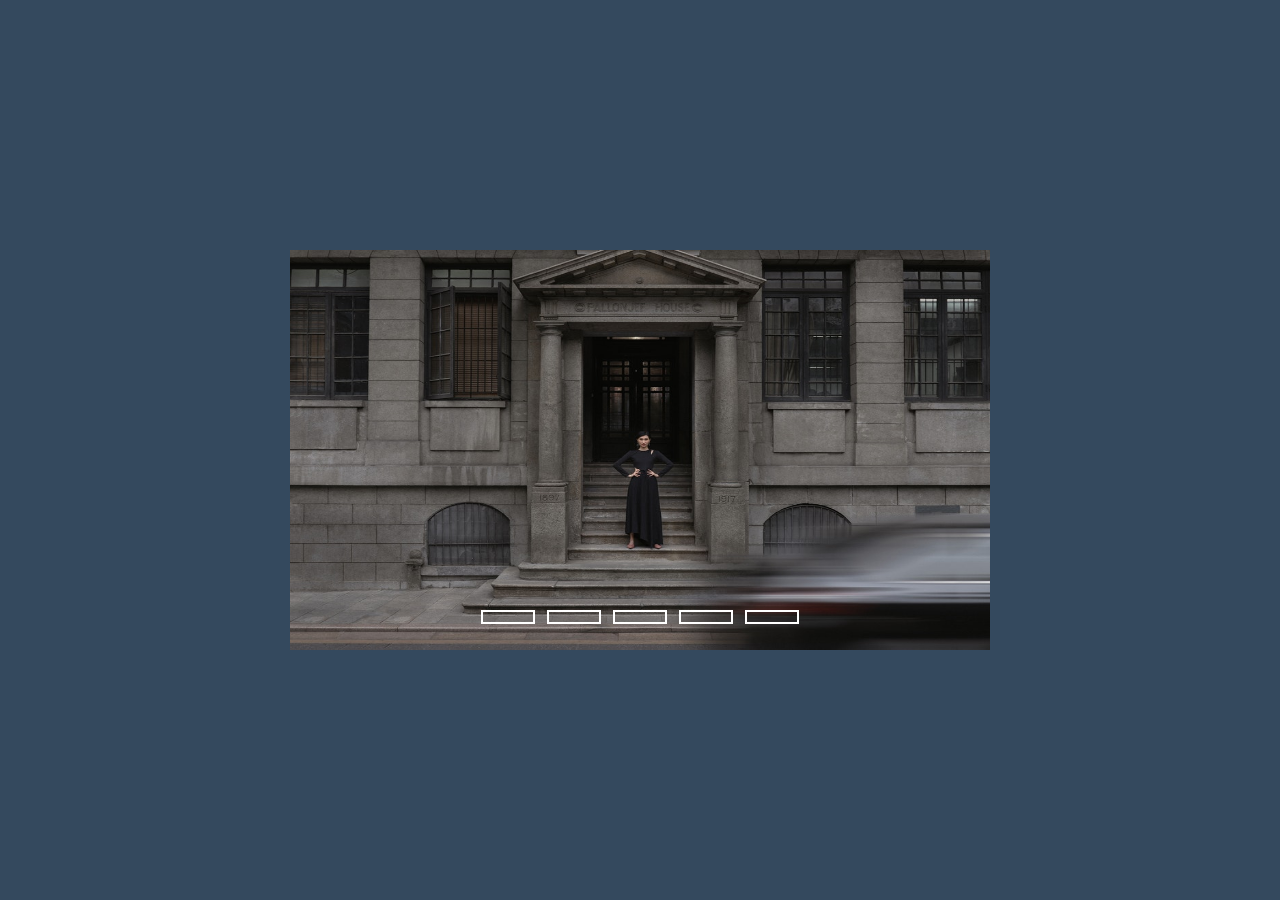
<file: images/slideshow only css/index.html>
<!DOCTYPE html>
<html lang="en" dir="ltr">
  <head>
    <meta charset="utf-8">
    <title></title>
    <link rel="stylesheet" href="style.css">
  </head>
  <body>
    <div class="slidershow middle">

      <div class="slides">
        <input type="radio" name="r" id="r1" checked>
        <input type="radio" name="r" id="r2">
        <input type="radio" name="r" id="r3">
        <input type="radio" name="r" id="r4">
        <input type="radio" name="r" id="r5">
        <div class="slide s1">
          <img src="1.jpg" alt="">
        </div>
        <div class="slide">
          <img src="2.jpg" alt="">
        </div>
        <div class="slide">
          <img src="3.jpg" alt="">
        </div>
        <div class="slide">
          <img src="4.jpg" alt="">
        </div>
        <div class="slide">
          <img src="5.jpg" alt="">
        </div>
      </div>

      <div class="navigation">
        <label for="r1" class="bar"></label>
        <label for="r2" class="bar"></label>
        <label for="r3" class="bar"></label>
        <label for="r4" class="bar"></label>
        <label for="r5" class="bar"></label>
      </div>
    </div>
  </body>
</html>
</file>
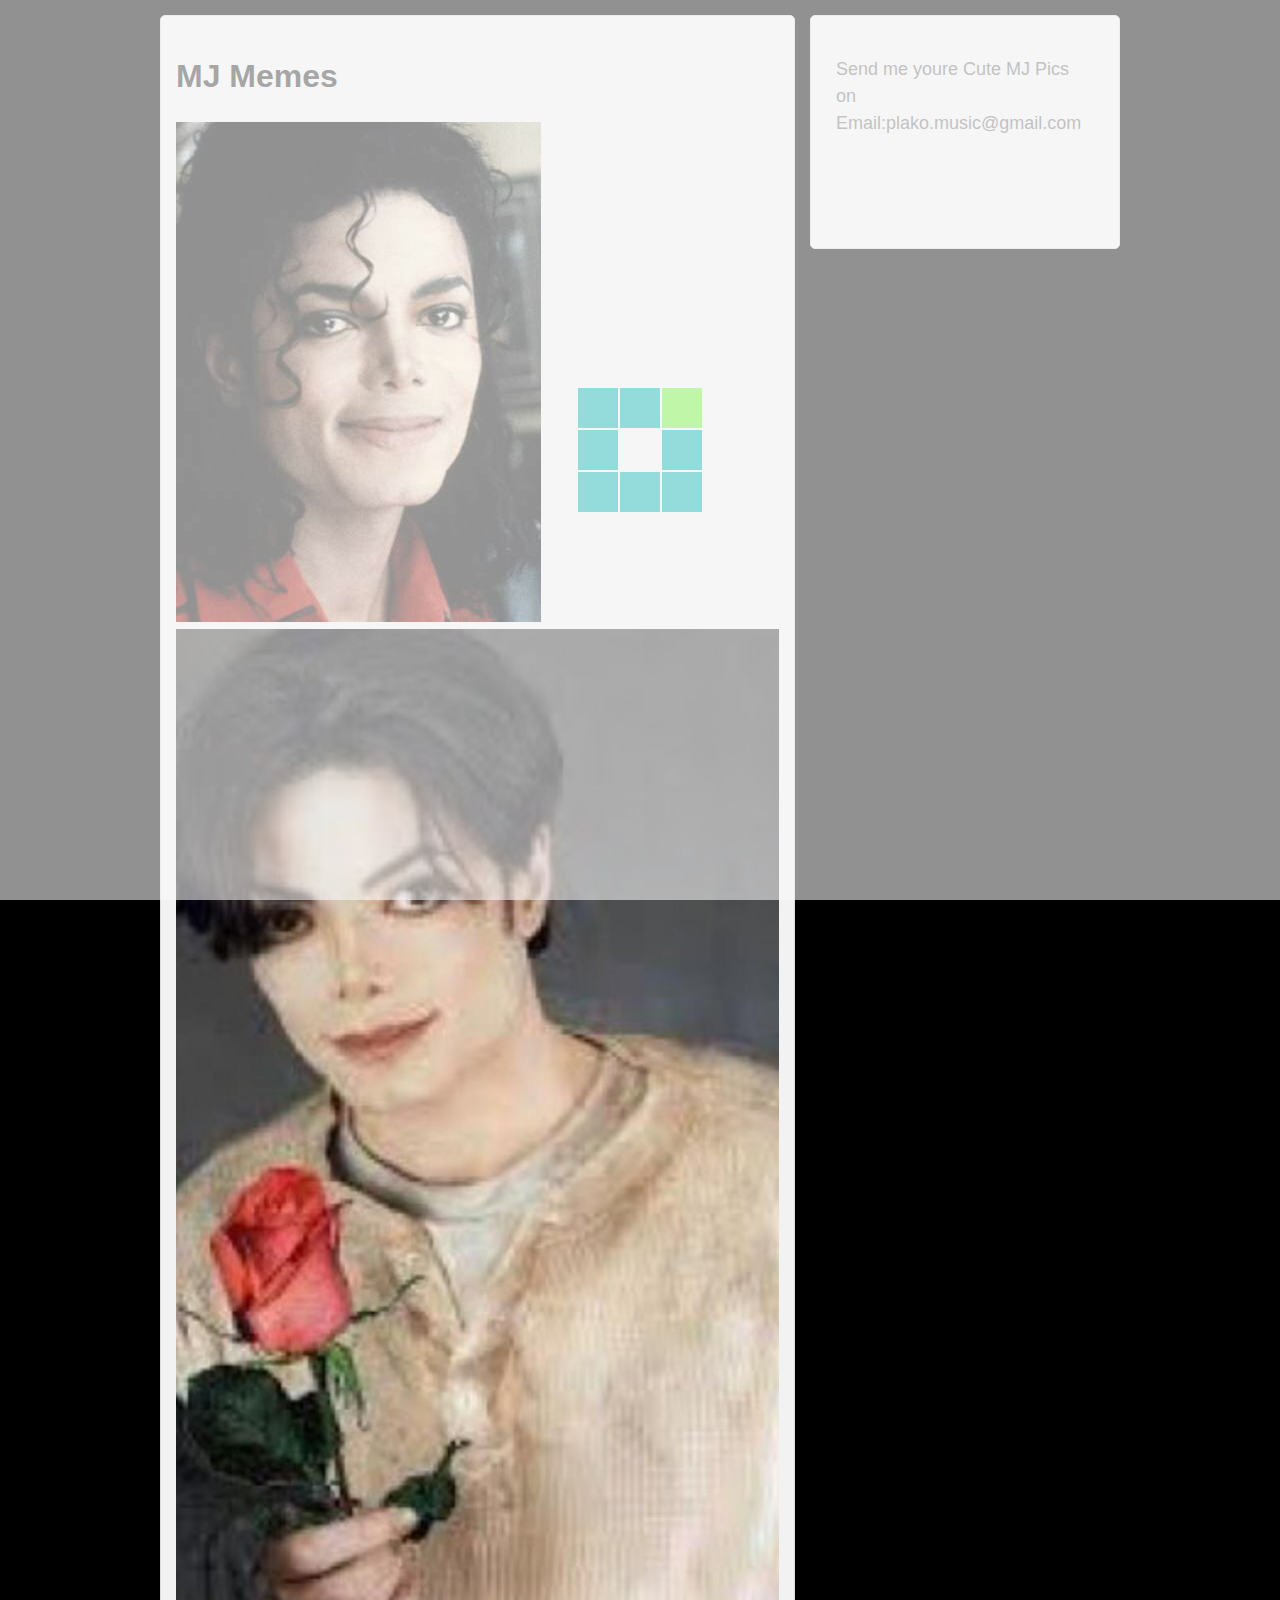
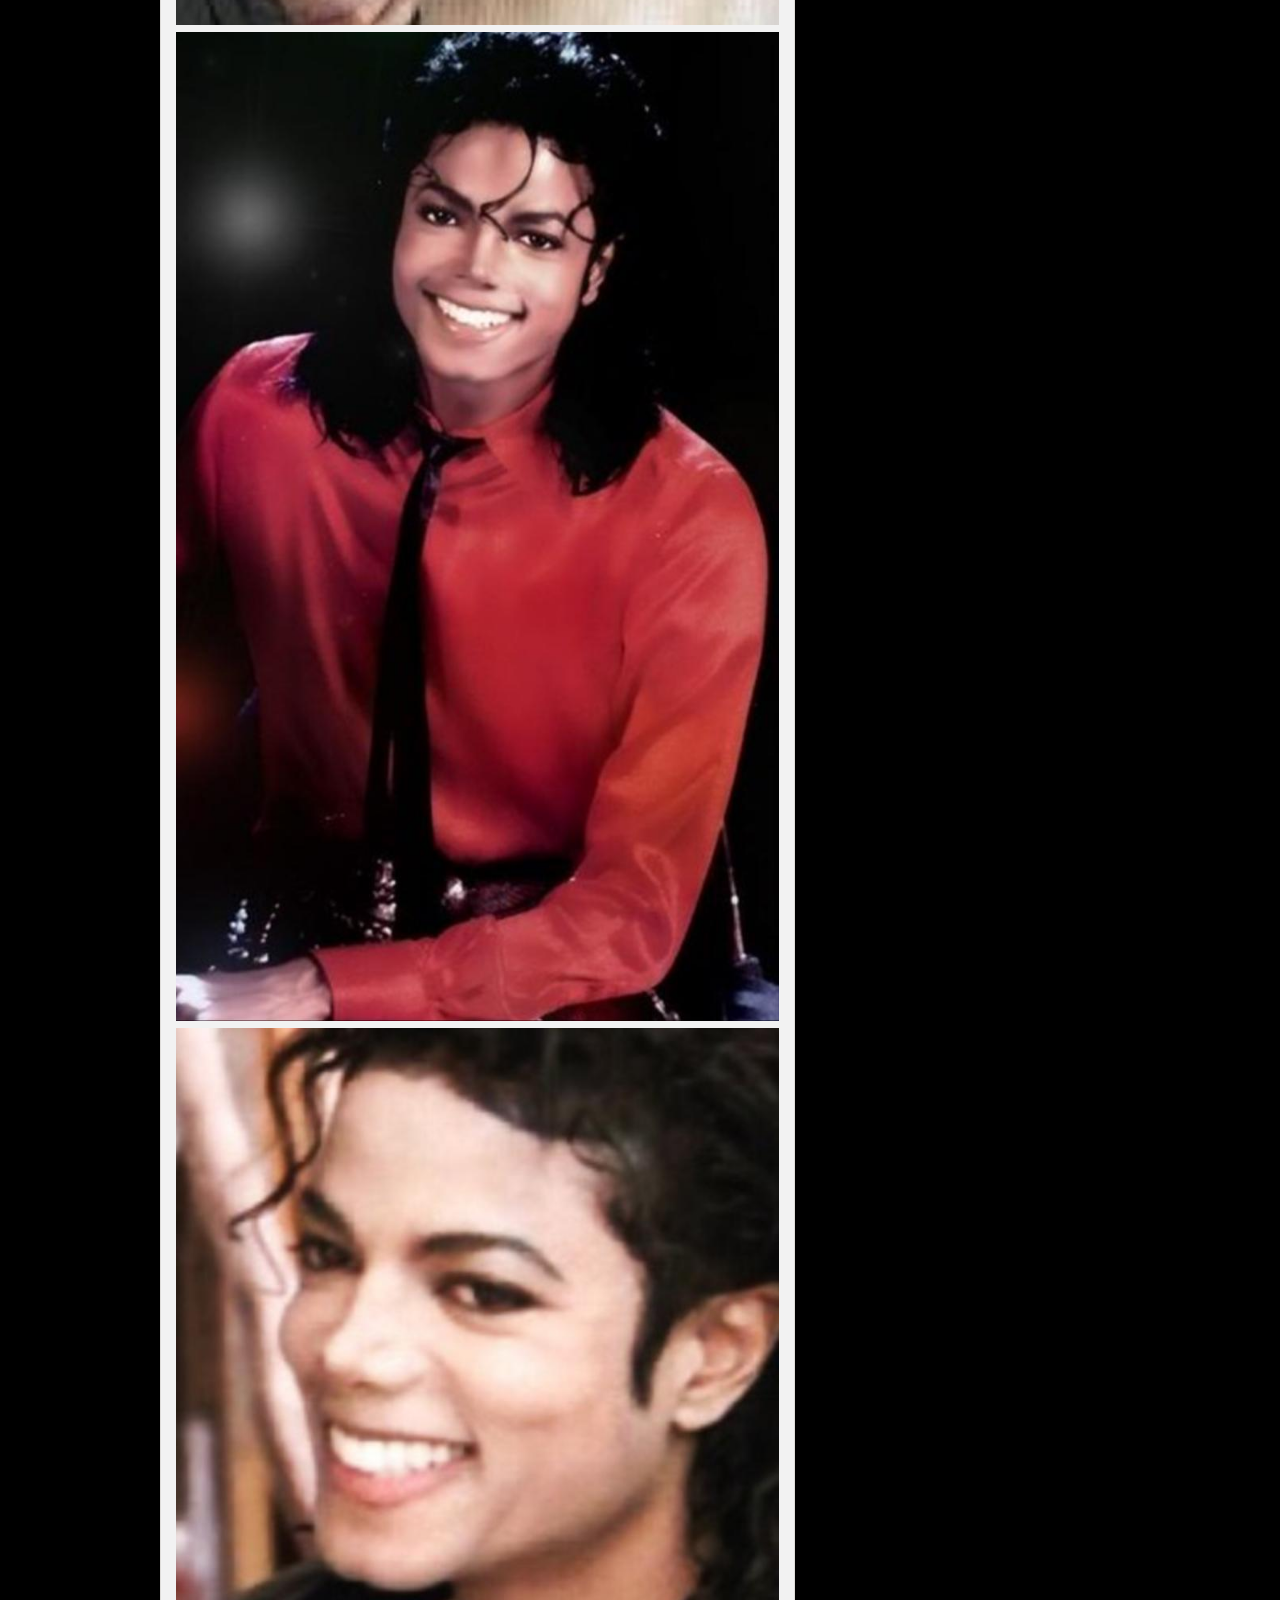
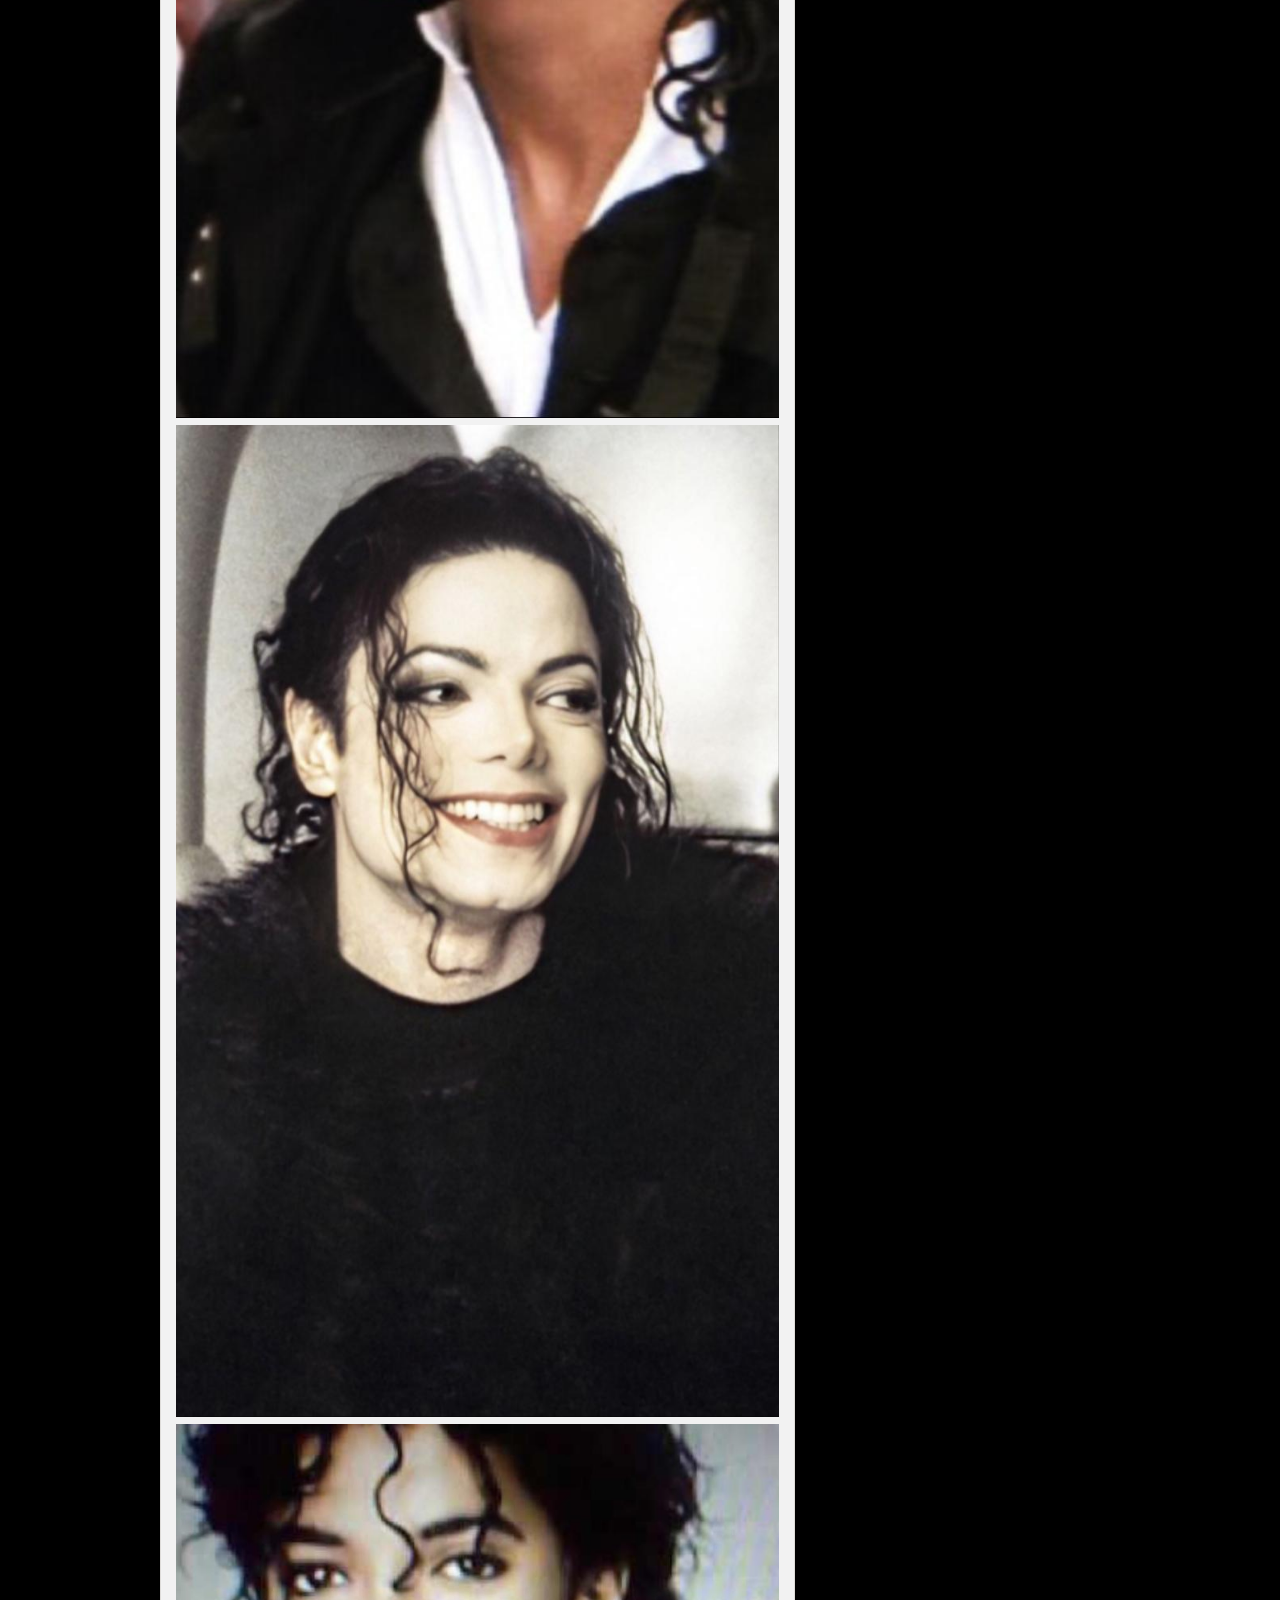
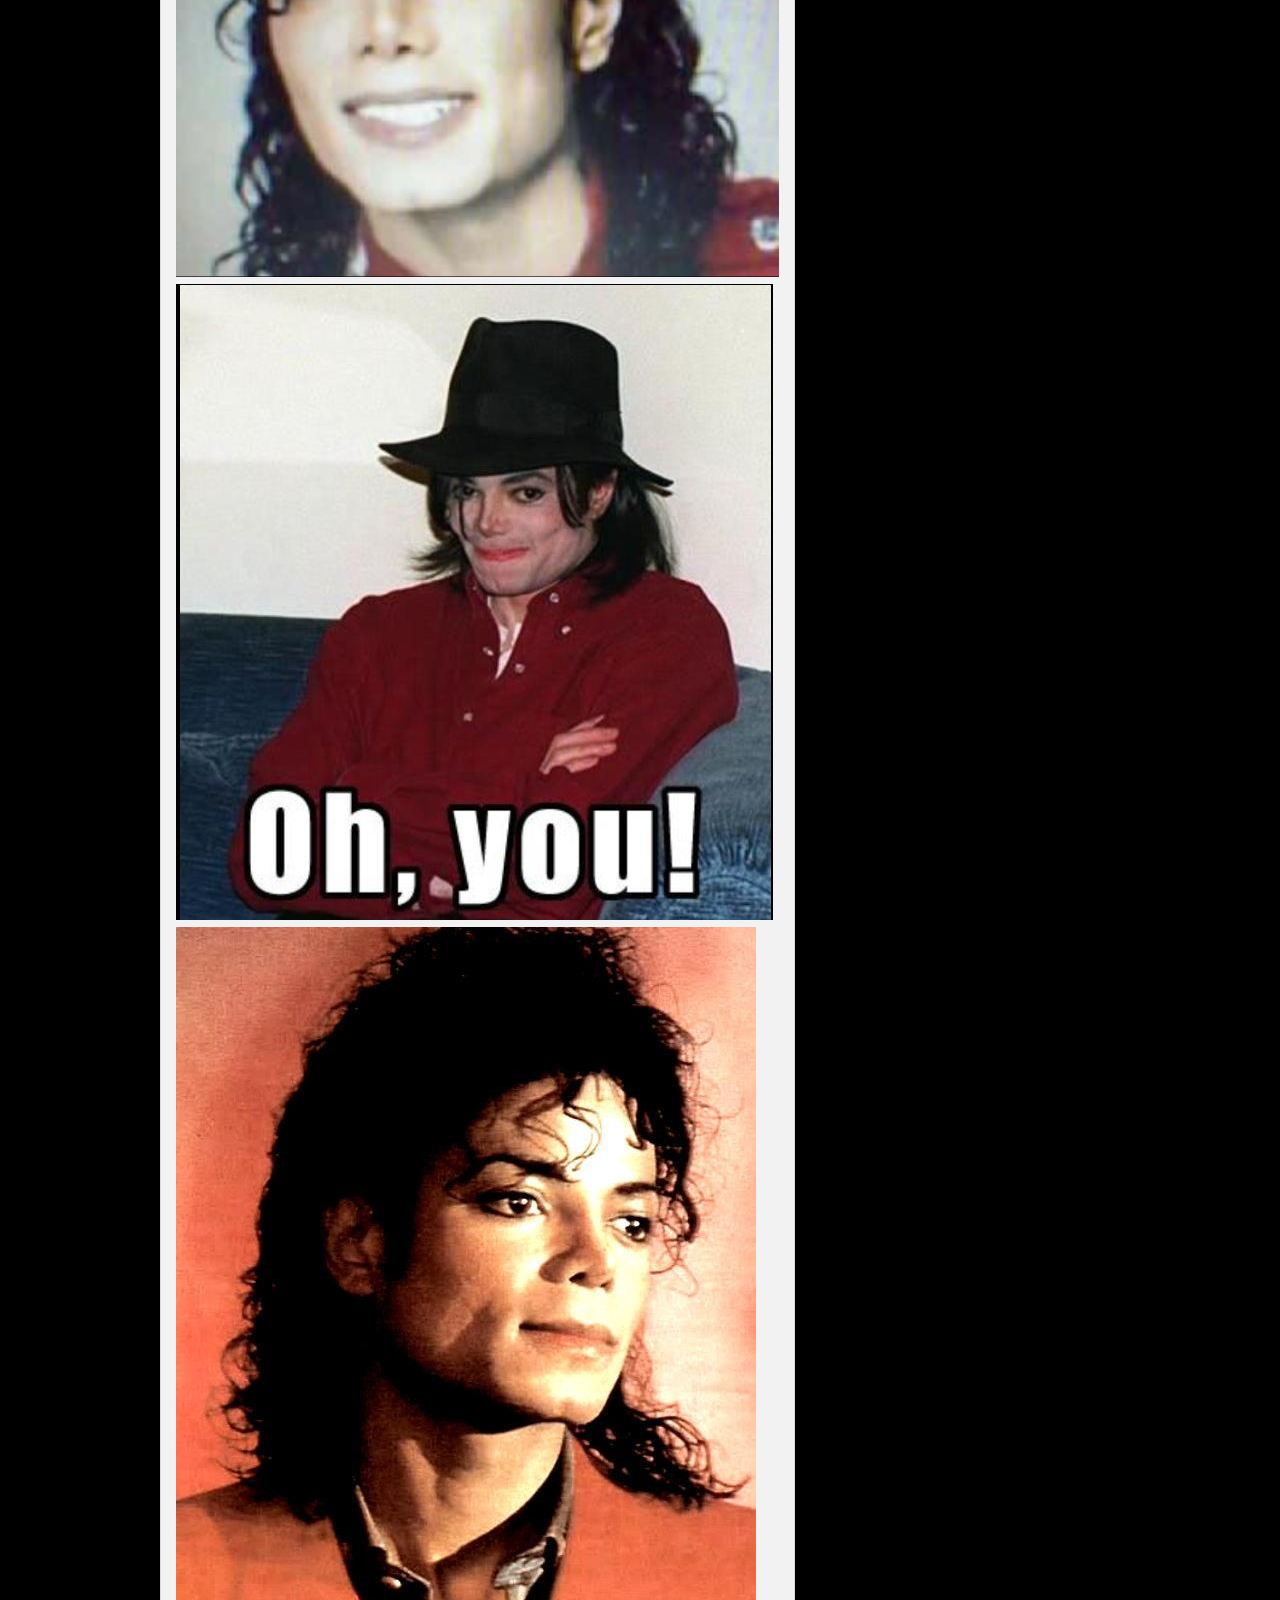
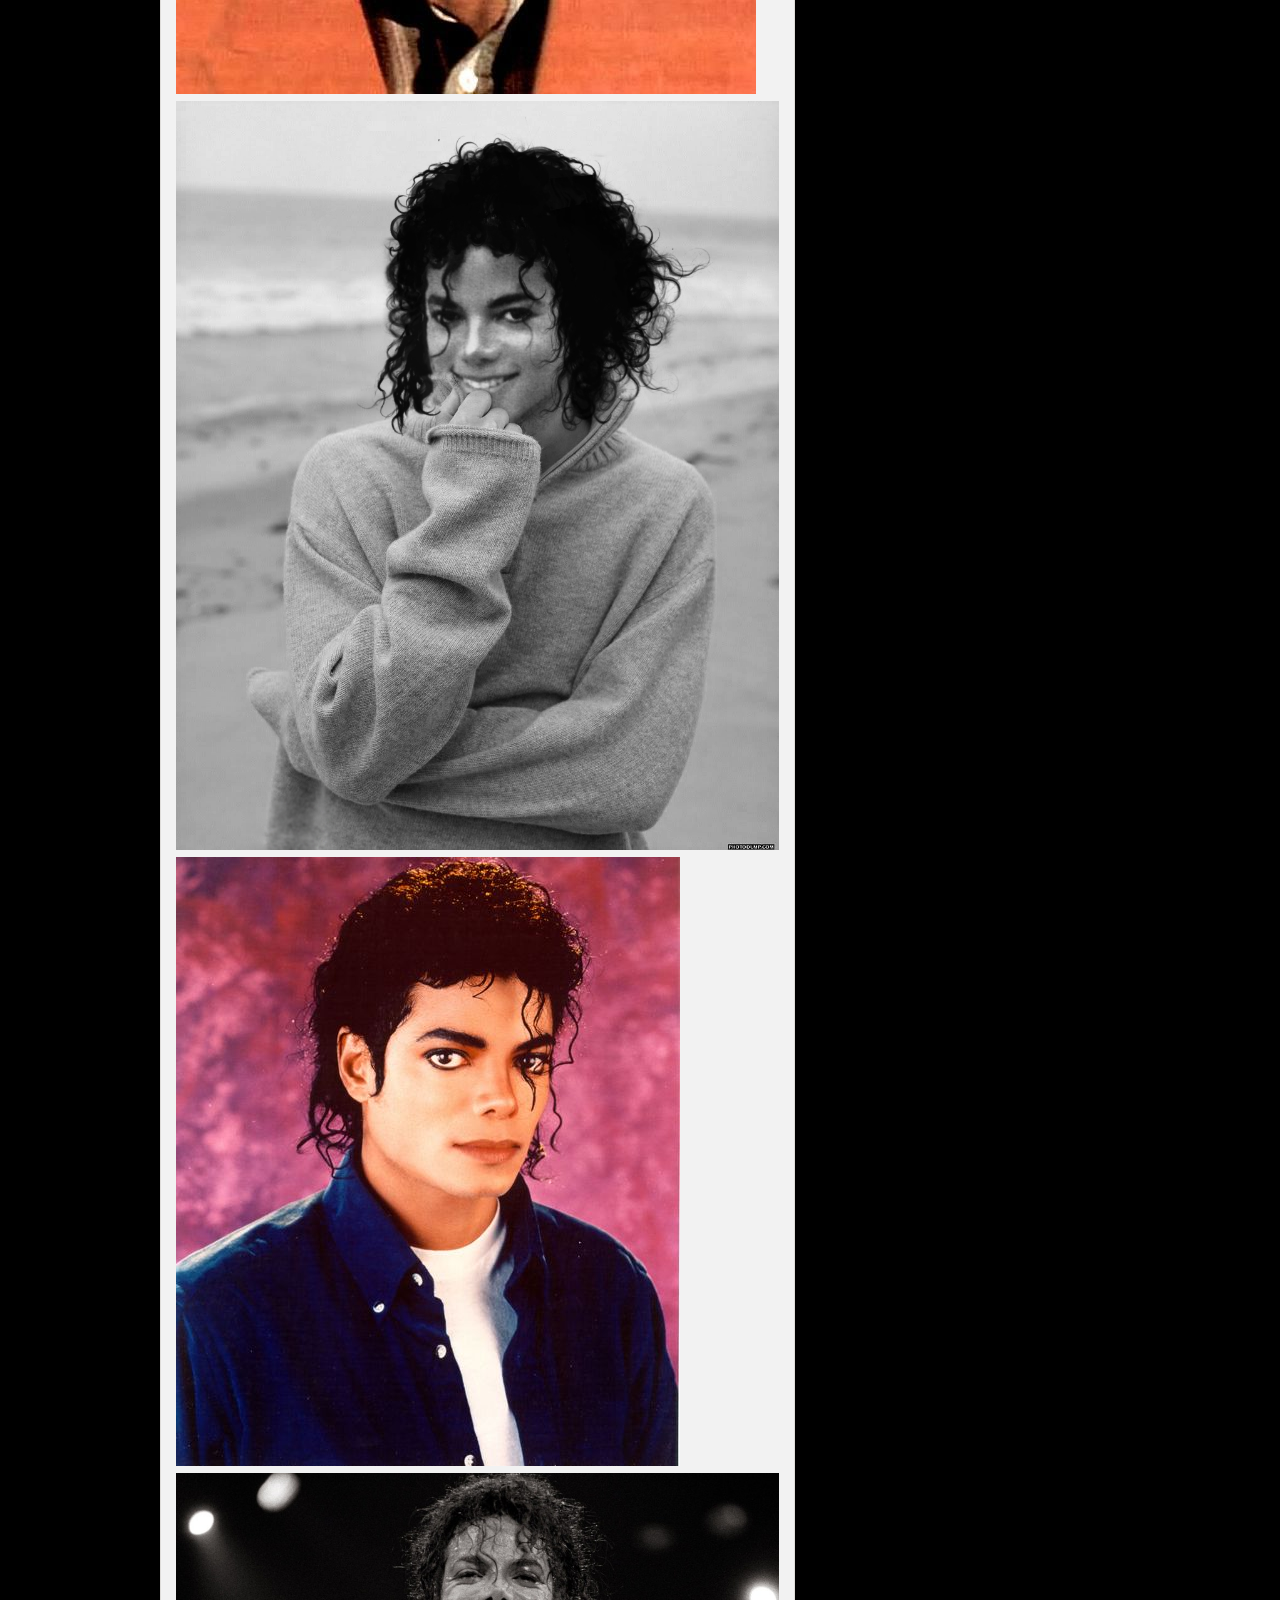
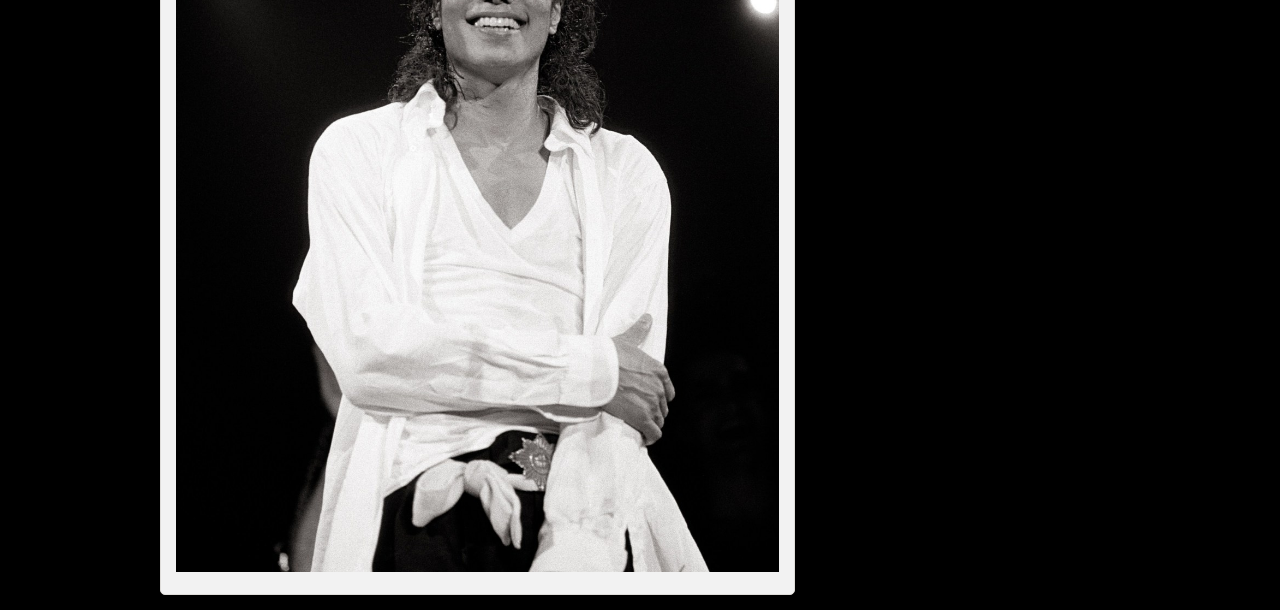
<file: Mj CutePics.html>
<!DOCTYPE html>

<html>



<head>
   <link rel="stylesheet" href="style.css" type="text/css">
   <link rel="icon" href="favicon.ico" type="image/x-icon">
   <title>MJ Cute Pics</title>
   <meta charset ="utf-8">
        <script src="js/jquery.js"></script>
        <script language="javascript">
            $('document').ready(function(e) {
                $(".preLoader").fadeOut(1900); 
                $(".content").fadeIn(4000);
            }); 
        </script> 
       <style>
        .content{
            display: none;
        }
	   .preLoader{ position: fixed;left: 0px;top: 0px;width:100%;height:100%;z-index: 9999;background: url(images/Preloader_3.gif) 50% 50% no-repeat rgb(249,249,249);
       }  
	   </style> 
</head>


<body style = "background: black">
        <div class="preLoader"></div>  
 <div id="wrapper">

	  <nav>
	     <ul>
	     </ul>
      </nav>


	  <section>
	      <div id="Memes">
        <h1>MJ Memes</h1>
    <div class="slidershow middle">

      <div class="slides">
        <div class="slide s1">
          <img src="images/Mj Cute/WhatsApp Image 2020-02-23 at 16.26.42.jpeg" alt="">
        </div>
        <div class="slide">
          <img src="images/Mj Cute/WhatsApp Image 2020-02-23 at 16.26.47.jpeg" alt="">
        </div>        <div class="slide">
          <img src="images/Mj Cute/WhatsApp Image 2020-02-23 at 16.26.53.jpeg" alt="">
        </div>        <div class="slide">
          <img src="images/Mj Cute/WhatsApp Image 2020-02-23 at 16.26.58.jpeg" alt="">
        </div>        <div class="slide">
          <img src="images/Mj Cute/WhatsApp Image 2020-02-23 at 16.27.17.jpeg" alt="">
        </div>        <div class="slide">
          <img src="images/Mj Cute/WhatsApp Image 2020-02-23 at 16.27.33.jpeg" alt="">
        </div>        <div class="slide">
          <img src="images/Mj Cute/WhatsApp Image 2020-02-23 at 16.28.08.jpeg" alt="">
        </div>        <div class="slide">        </div>        <div class="slide">
          <img src="images/Mj Cute/dc3d85babc5e8656686d850e970d9b4f.jpg" alt="">
        </div>        <div class="slide">        </div>        <div class="slide">
          <img src="images/Mj Cute/d9c504w-ffb8395f-71cb-4e3e-9480-c4e82e168706.jpg" alt="">
        </div>        <div class="slide">        </div>        <div class="slide">
          <img src="images/Mj Cute/475fff7245c741837fd8bf20a7f632c9.jpg" alt="">
        </div>        <div class="slide">        </div>        <div class="slide">
          <img src="images/Mj Cute/original.jpg" alt="">
        </div>        <div class="slide">
      </div>
	  </section>


	  <aside>
				<div class="article">
					<a href="#">Send me youre Cute MJ Pics on Email:plako.music@gmail.com</a>
				</div>
				</div>	  				

	  </aside>
</html>
</file>
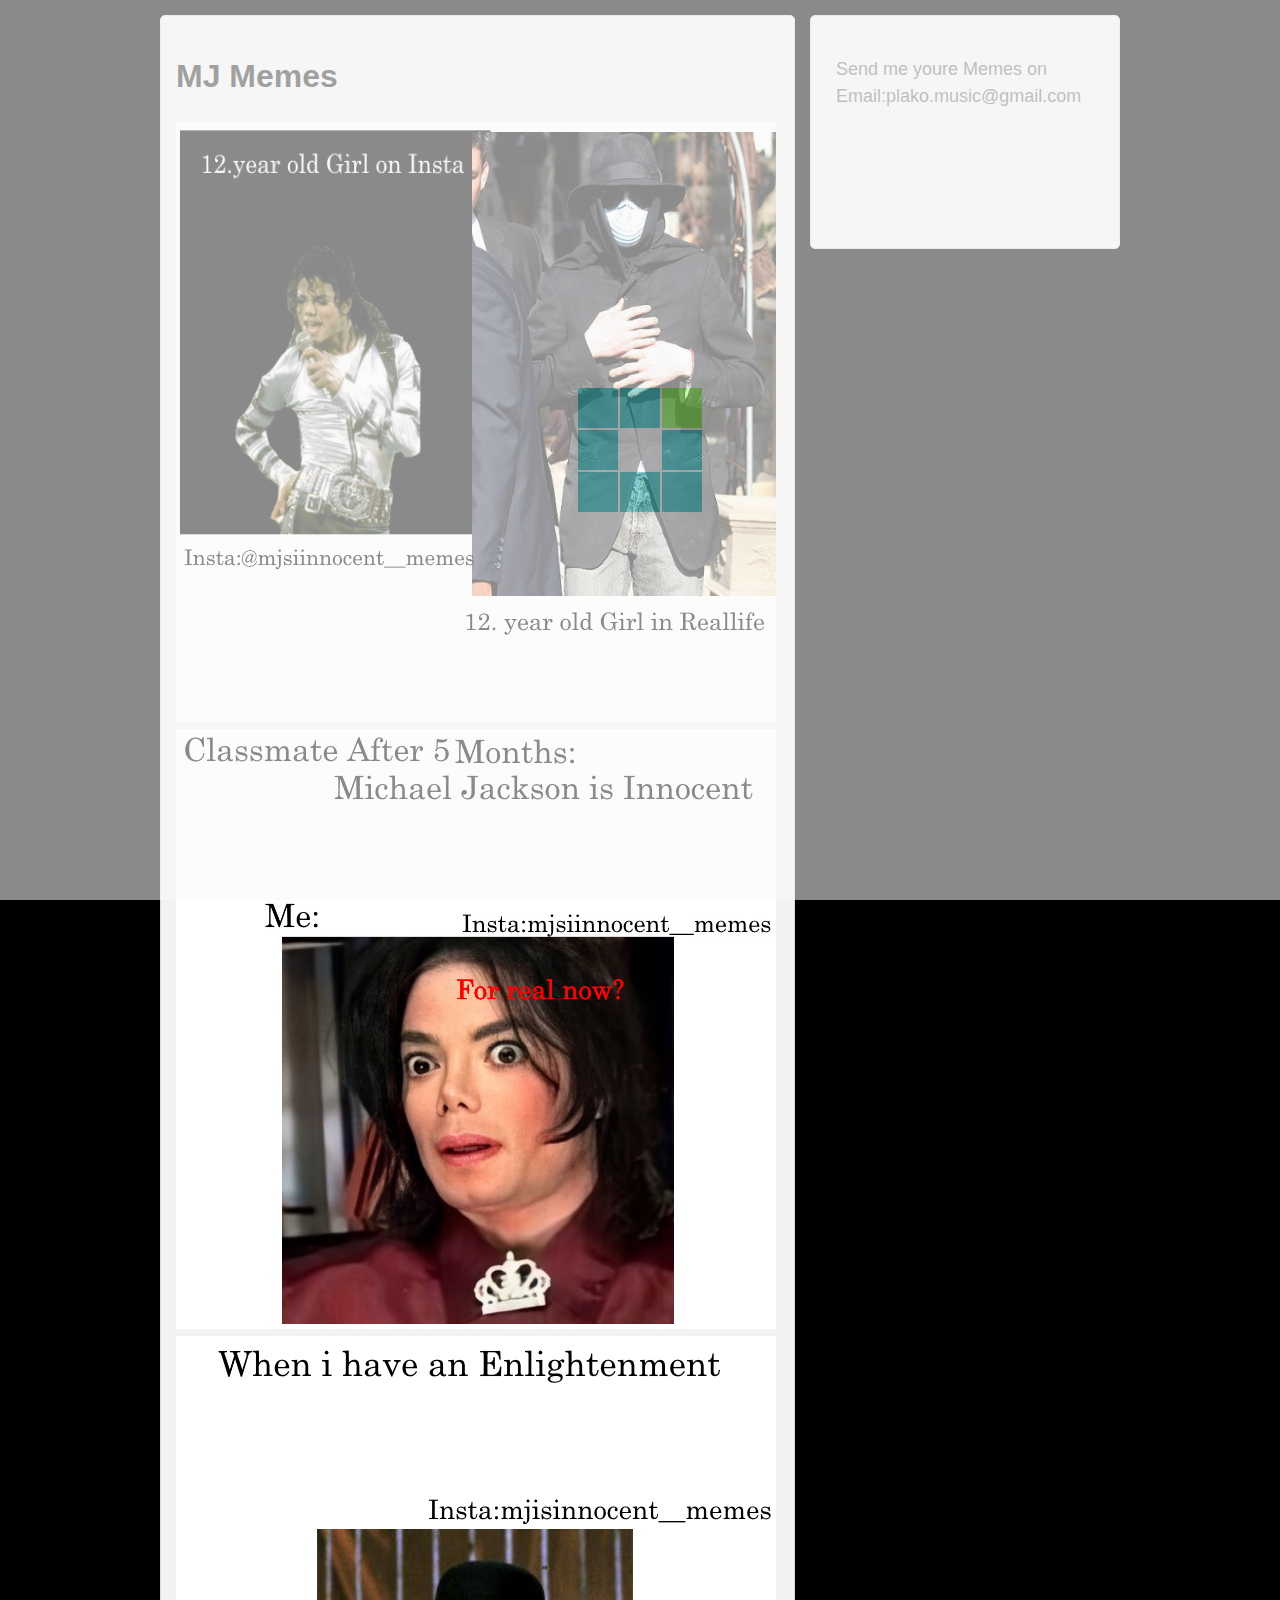
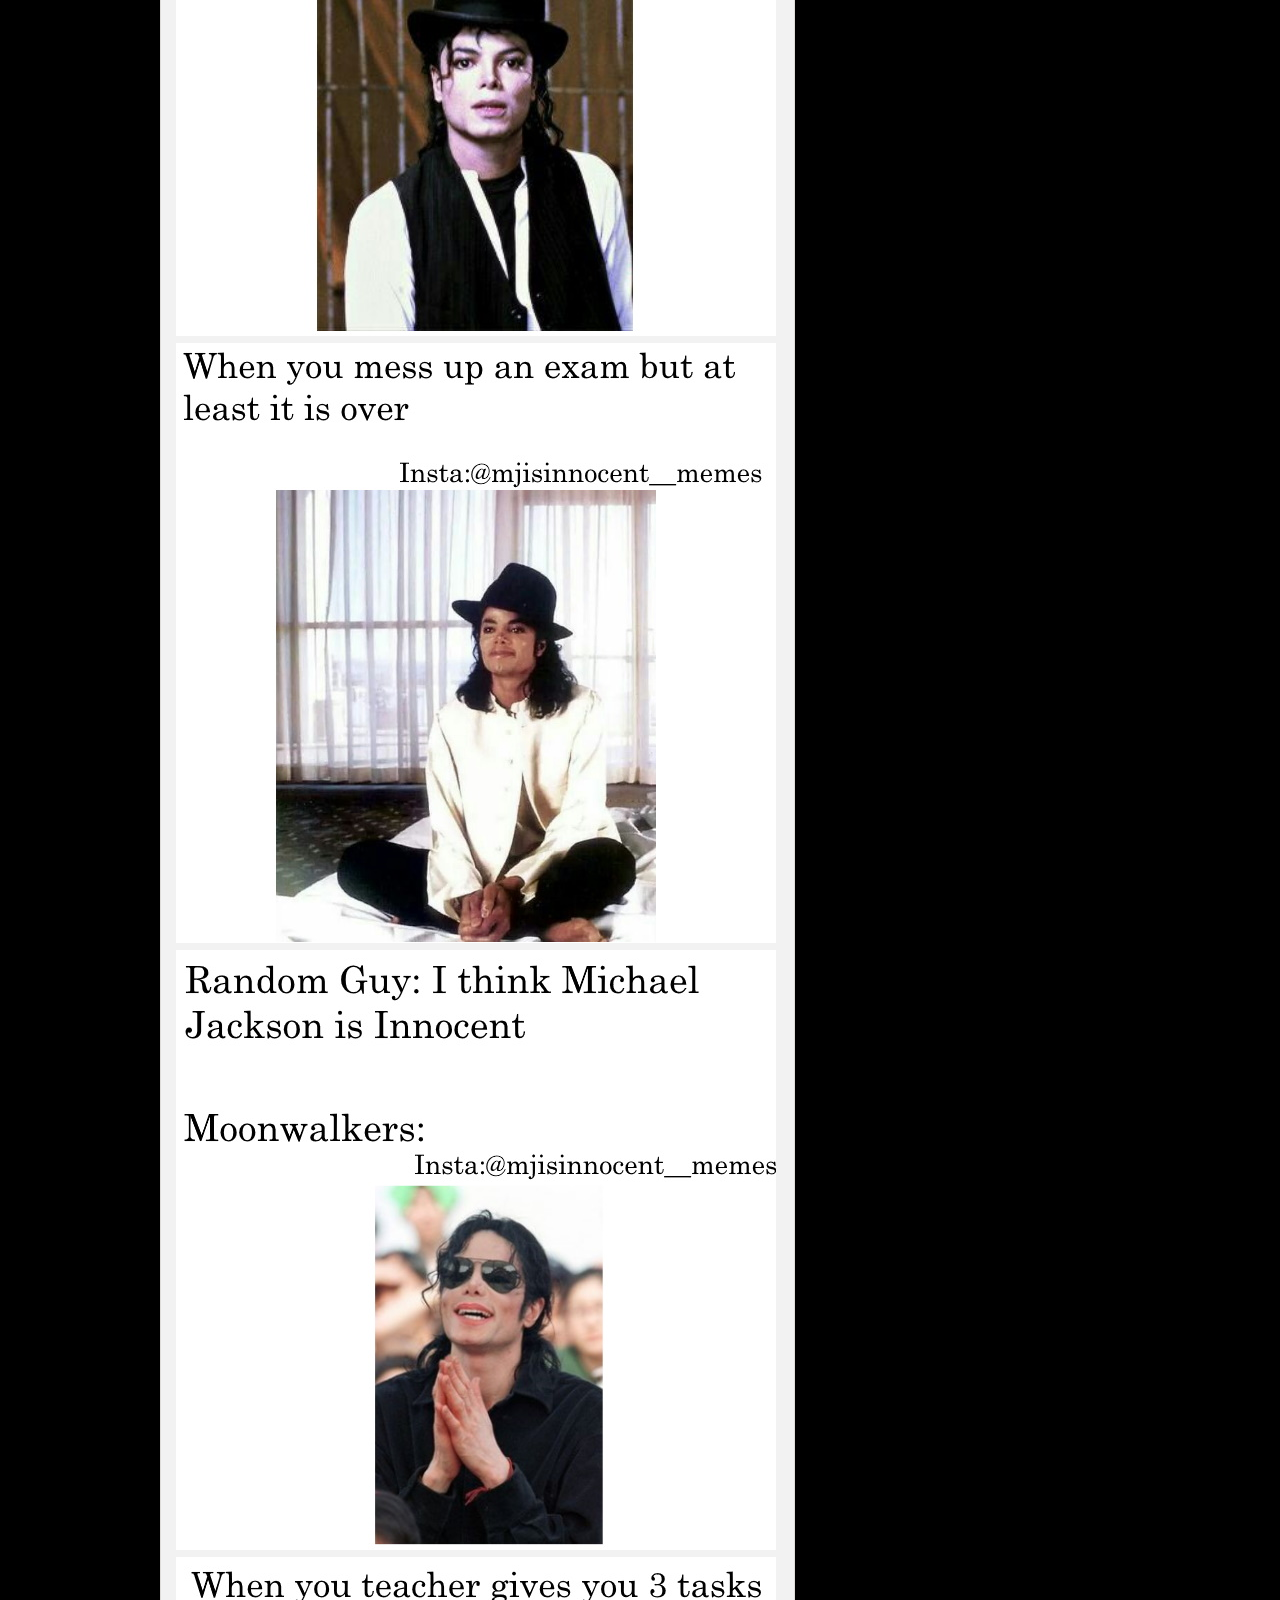
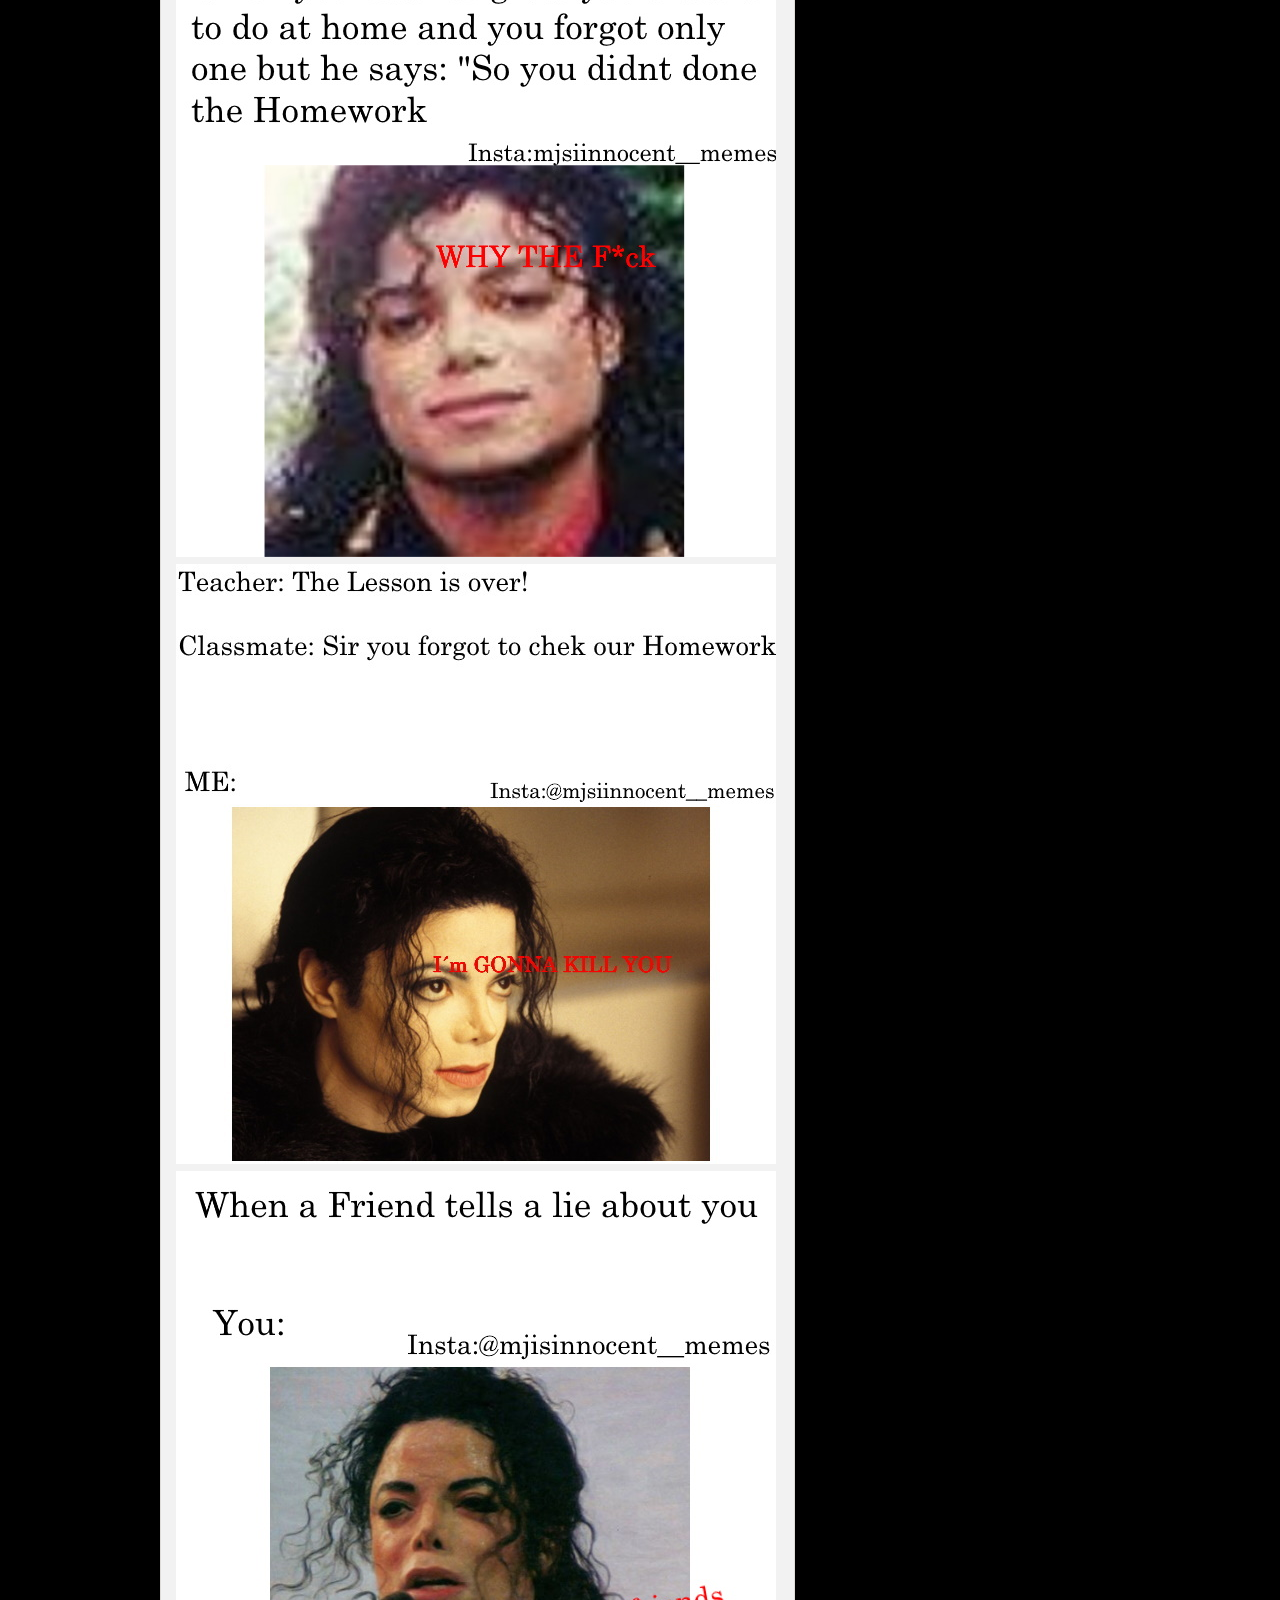
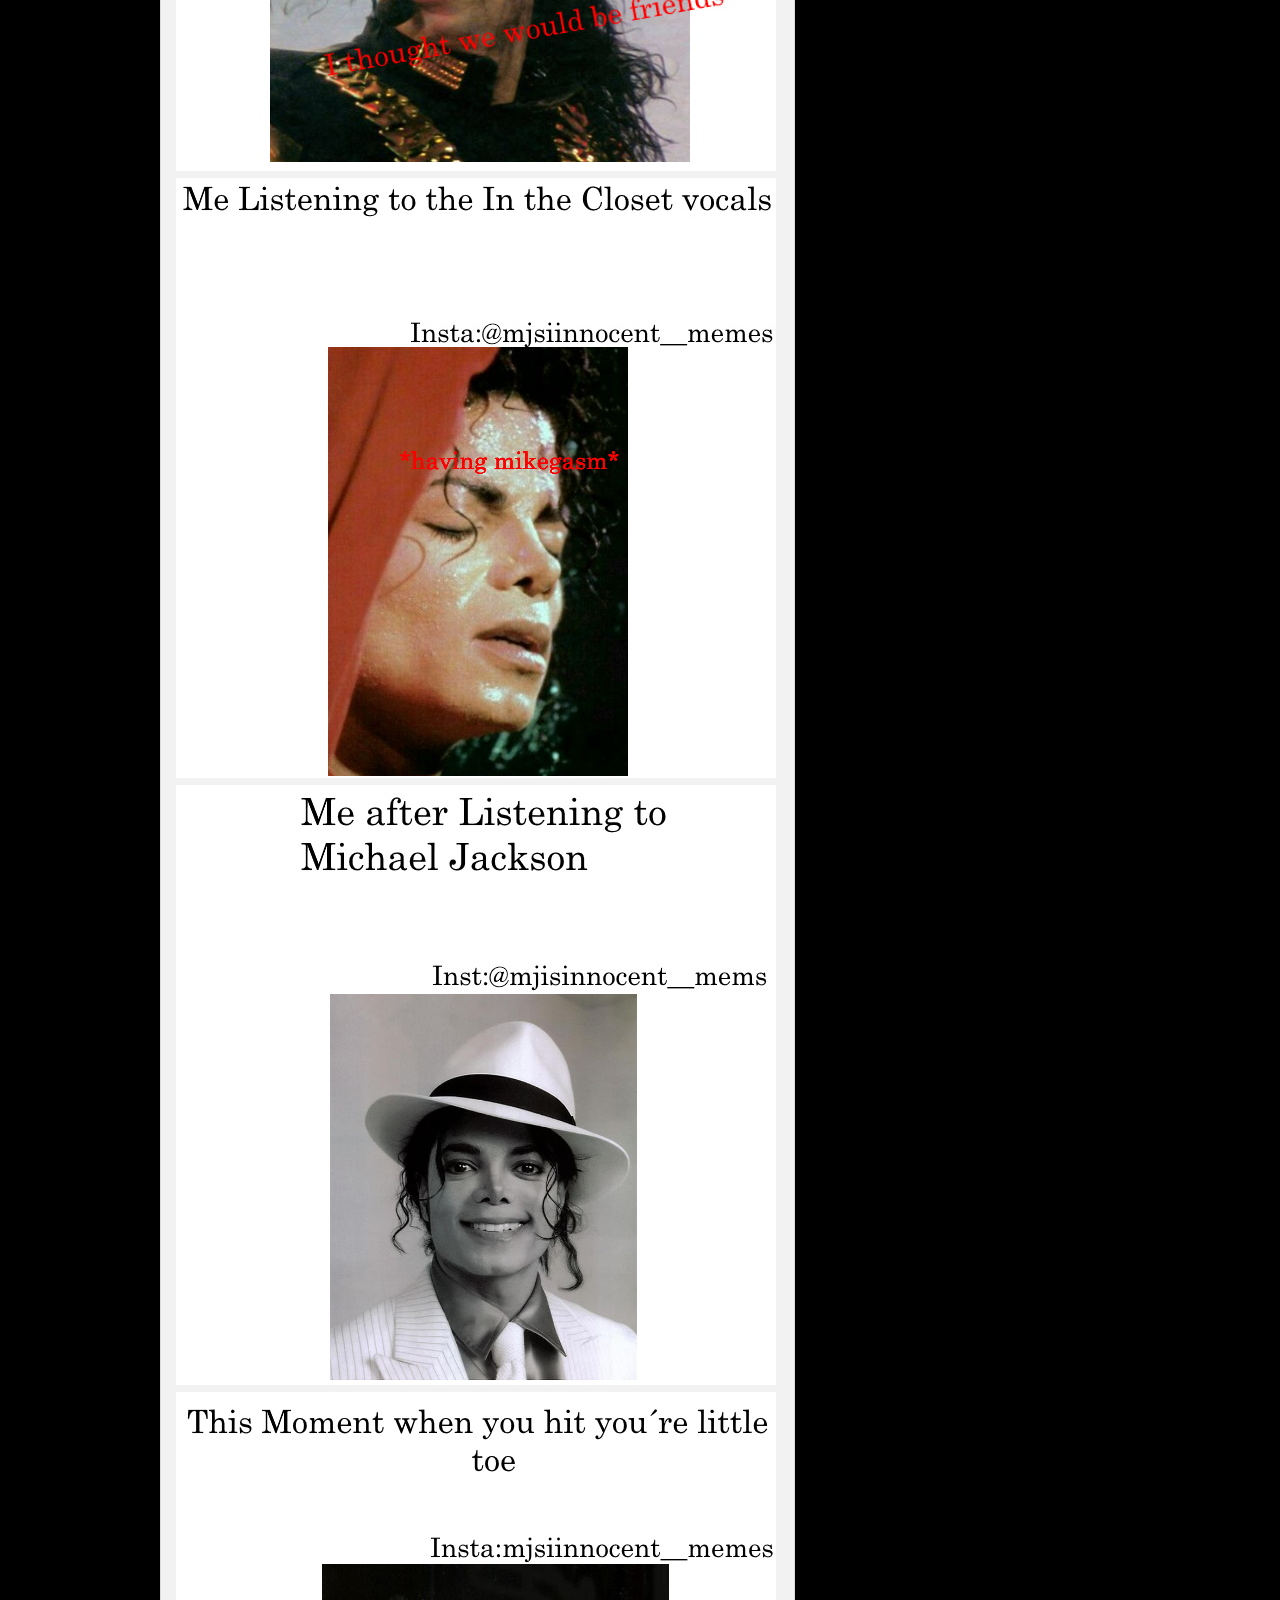
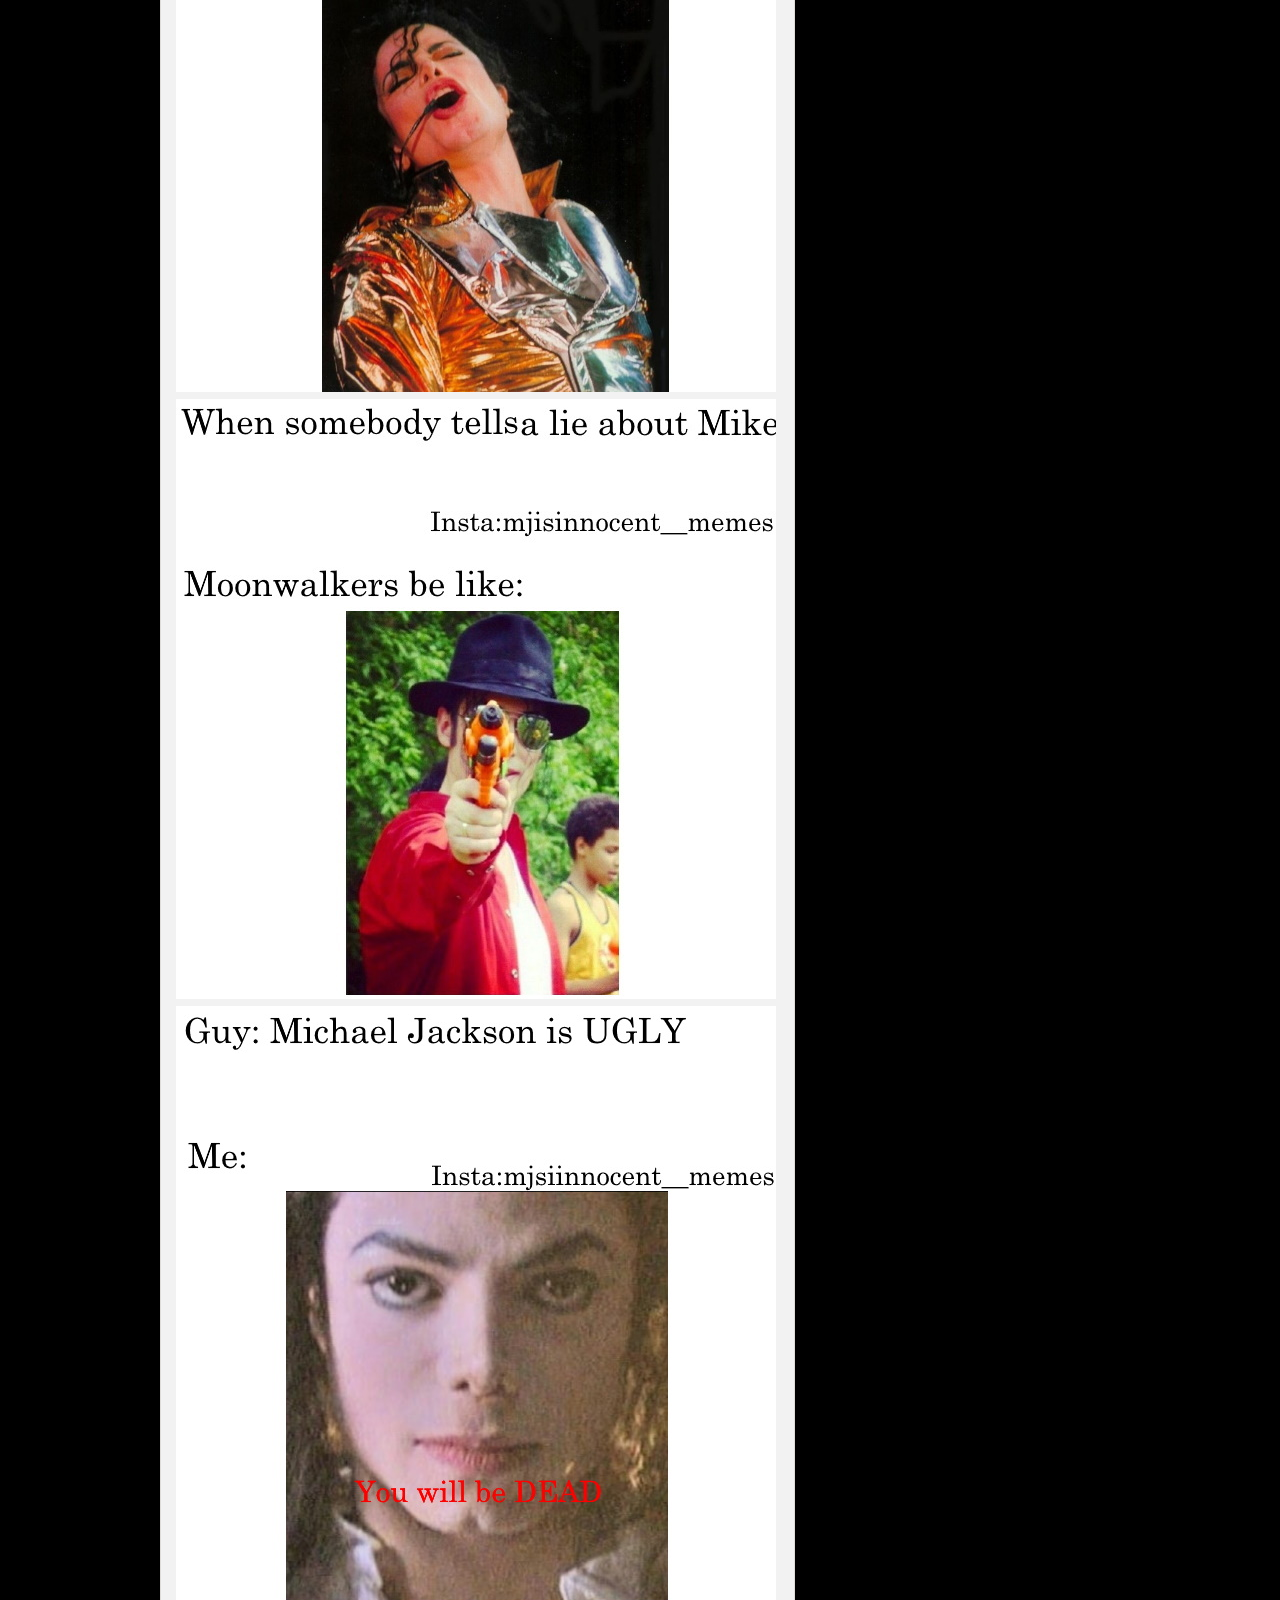
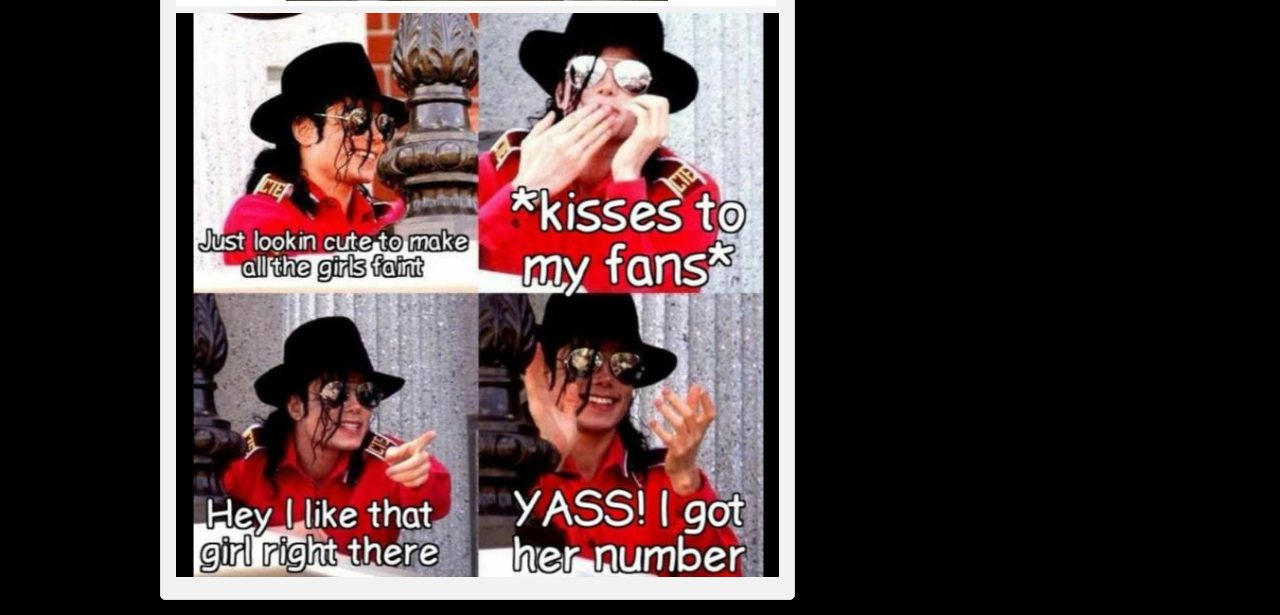
<file: Mj memes.html>
<!DOCTYPE html>

<html>



<head>
   <link rel="stylesheet" href="style.css" type="text/css">
   <title>MJ Memes</title>
   <meta charset ="utf-8">
        <script src="js/jquery.js"></script>
        <script language="javascript">
            $('document').ready(function(e) {
                $(".preLoader").fadeOut(1900); 
                $(".content").fadeIn(4000);
            }); 
        </script> 
       <style>
        .content{
            display: none;
        }
	   .preLoader{ position: fixed;left: 0px;top: 0px;width:100%;height:100%;z-index: 9999;background: url(images/Preloader_3.gif) 50% 50% no-repeat rgb(249,249,249);
       }  
	   </style>
	<link rel="shortcut icon" type="image/x-icon" href="images/Icon.ico" />	   
</head>


<body style = "background: black">
        <div class="preLoader"></div>  
 <div id="wrapper">

	  <nav>
	     <ul>
	     </ul>
      </nav>


	  <section>
	      <div id="Memes">
        <h1>MJ Memes</h1>
    <div class="slidershow middle">

      <div class="slides">
        <div class="slide s1">
          <img src="images/memes/12.yearold girl.jpg" alt="">
        </div>
        <div class="slide">
          <img src="images/memes/Classmate innnocent.jpg" alt="">
        </div>        <div class="slide">
          <img src="images/memes/Erleutung meme.jpg" alt="">
        </div>        <div class="slide">
          <img src="images/memes/Exam Meme.jpg" alt="">
        </div>        <div class="slide">
          <img src="images/memes/He is inncoent meme.jpg" alt="">
        </div>        <div class="slide">
          <img src="images/memes/Homework 3 task forgot one.jpg" alt="">
        </div>        <div class="slide">
          <img src="images/memes/Homework FORGOT meme.jpg" alt="">
        </div>        <div class="slide">
          <img src="images/memes/i will end you meme.jpg" alt="">
        </div>        <div class="slide">
          <img src="images/memes/in the closed meme.jpg" alt="">
        </div>        <div class="slide">
          <img src="images/memes/Listening meme.jpg" alt="">
        </div>        <div class="slide">
          <img src="images/memes/little toe hit meme.jpg" alt="">
        </div>        <div class="slide">
          <img src="images/memes/Mike Lie meme.jpg" alt="">
        </div>        <div class="slide">
          <img src="images/memes/mj is ugly.jpg" alt="">
        </div>        <div class="slide">
          <img src="images/memes/WhatsApp Image 2020-02-23 at 16.28.31.jpeg" alt="">
      </div>
	  </section>


	  <aside>
				<div class="article">
					<a href="#">Send me youre Memes on Email:plako.music@gmail.com</a>
				</div>
				</div>	  				

	  </aside>
</html>
</file>
<file: images/slideshow only css/style.css>
body{
  margin: 0;
  padding: 0;
  background: #34495e;
}
.slidershow{
  width: 700px;
  height: 400px;
  overflow: hidden;
}
.middle{
  position: absolute;
  top: 50%;
  left: 50%;
  transform: translate(-50%,-50%);
}
.navigation{
  position: absolute;
  bottom: 20px;
  left: 50%;
  transform: translateX(-50%);
  display: flex;
}
.bar{
  width: 50px;
  height: 10px;
  border: 2px solid #fff;
  margin: 6px;
  cursor: pointer;
  transition: 0.4s;
}
.bar:hover{
  background: #fff;
}

input[name="r"]{
    position: absolute;
    visibility: hidden;
}

.slides{
  width: 500%;
  height: 100%;
  display: flex;
}

.slide{
  width: 20%;
  transition: 0.6s;
}
.slide img{
  width: 100%;
  height: 100%;
}

#r1:checked ~ .s1{
  margin-left: 0;
}
#r2:checked ~ .s1{
  margin-left: -20%;
}
#r3:checked ~ .s1{
  margin-left: -40%;
}
#r4:checked ~ .s1{
  margin-left: -60%;
}
#r5:checked ~ .s1{
  margin-left: -80%;
}
</file>
<file: style.css>
.loader_bg{
    position: fixed;
    z-index: 999999;
    background: #fff;
    width: 100%;
    heitght: 100%;
}
#wrapper {
	width: 960px;
	margin-right: auto;
	margin-left: auto;
	font-size: 16px;
	   font-family: arial, sans-serif;
}	

header {
    padding-top: 10px;
	padding-bottom: 10px;
	height:50 px;
	text-align: center;
	
}

nav {
     text-align: center;	 
}	

nav ul {
     list-style-type: none;	
}

nav li {
     display: inline;
    margin-right: 40px;
}

a {
   color: #777;
   text-decoration: none;
   
}
	
section {
	width: 650px;
	float: left;

}

aside {
    width: 310px;
	float: right;
}

footer {
     height:550px;
	 clear: both;
	 background: orange;
}	
#wrapper {
	width: 960px;
	margin-right: auto;
	margin-left: auto;
	font-size: 16px;
	   font-family: arial, sans-serif;
}	

header {
    padding-top: 10px;
	padding-bottom: 10px;
	height:50 px;
	text-align: center;
	
}

nav {
     text-align: center;	 
}	

nav ul {
     list-style-type: none;	
}

nav li {
     display: inline;
    margin-right: 40px;
}

a {
   color: #777;
   text-decoration: none;
   
}
	
section {
	width: 650px;
	float: left;

}

aside {
    width: 310px;
	float: right;
}

footer {
     height:550px;
	 clear: both;
	 background: orange;
}	
body{
  margin: 0;
  padding: 0;
  background: url(bg.jpg) no-repeat;
  background-size: cover;
}
.box{
  width: 450px;
  background: rgba(0, 0, 0, 0.4);
  padding: 40px;
  text-align: center;
  margin: auto;
  margin-top: 5%;
  color: white;
  font-family: 'Century Gothic',sans-serif;
}
.box-img{
  border-radius: 50%;
  width: 200px;
  height: 200px;
}
.box h1{
  font-size: 40px;
  letter-spacing: 4px;
  font-weight: 100;
}
.box h5{
  font-size: 20px;
  letter-spacing: 3px;
  font-weight: 100;
}
.box p{
  text-align: justify;
}
ul{
  margin: 0;
  padding: 0;
}
.box li{
  display: inline-block;
  margin: 6px;
  list-style: none;
}
.box li a{
  color: white;
  text-decoration: none;
  font-size: 60px;
  transition: all ease-in-out 250ms;
}
.box li a:hover{
  color: #b9b9b9;
}
#wrapper {
	width: 960px;
	margin-right: auto;
	margin-left: auto;
	font-size: 16px;
	   font-family: arial, sans-serif;
}	

body {
	background-color: #EDBE8;
}	

header {
    padding-top: 10px;
	padding-bottom: 10px;
	height:50 px;
	text-align: center;
	
}

nav {
     text-align: center;	 
}	

nav ul {
     list-style-type: none;	
}

nav li {
     display: inline;
    margin-right: 40px;
}

a {
   color: #777;
   text-decoration: none;
   
}
	
section {
	width: 650px;
	float: left;

}

aside {
    width: 310px;
	float: right;
}

footer {
	height: 50px;
	clear: both;
}
.ml5 {
  position: relative;
  font-weight: 300;
  font-size: 4.5em;
  color: #402d2d;
}

.ml5 .text-wrapper {
  position: relative;
  display: inline-block;
  padding-top: 0.1em;
  padding-right: 0.05em;
  padding-bottom: 0.15em;
  line-height: 1em;
}

.ml5 .line {
  position: absolute;
  left: 0;
  top: 0;
  bottom: 0;
  margin: auto;
  height: 3px;
  width: 100%;
  background-color: #402d2d;
  transform-origin: 0.5 0;
}

.ml5 .ampersand {
  font-family: Baskerville, "EB Garamond", serif;
  font-style: italic;
  font-weight: 400;
  width: 1em;
  margin-right: -0.1em;
  margin-left: -0.1em;
}

.ml5 .letters {
  display: inline-block;
  opacity: 0;
}
    .loader-wrapper {
      width: 100%;
      height: 100%;
      position: absolute;
      top: 0;
      left: 0;
      background-color: #242f3f;
      display:flex;
      justify-content: center;
      align-items: center;
    }
body{
  margin: 0;
  padding: 0;
  background: #344;
}


.container{
  position: absolute;
  left: 50%;
  top: 50%;
  transform: translate(-50%,-50%);
  width: 60px;
  height: 60px;
}

.box{
  position: absolute;
  width: 30px;
  height: 30px;
  background: #e74c3c;
}

.box:nth-child(1){
  animation: a1 2s infinite linear;
}

.box:nth-child(2){
  animation: a2 2s infinite linear;
}


@keyframes a1 {
  0%{
    top: 0;
    left: 0;
    width: 30px;
    height: 30px;
  }
  12.5%{
    top: 0;
    left: 0;
    width: 60px;
    height: 30px;
  }
  25%{
    top: 0;
    left: 0;
    width: 60px;
    height: 30px;
  }
  37.5%{
    top: 0;
    left: 30px;
    width: 30px;
    height: 30px;
  }
  50%{
    top: 0;
    left: 30px;
    width: 30px;
    height: 30px;
  }
  62.5%{
    top: 0;
    left: 30px;
    width: 30px;
    height: 60px;
  }
  75%{
    top: 0;
    left: 30px;
    width: 30px;
    height: 60px;
  }
  87.5%{
    top: 30px;
    left: 30px;
    width: 30px;
    height: 30px;
  }
  100%{
    top: 30px;
    left: 30px;
    width: 30px;
    height: 30px;
  }
}

@keyframes a2 {
  0%{
    right: 0;
    bottom: 0;
    width: 30px;
    height: 30px;
  }
  12.5%{
    right: 0;
    bottom: 0;
    width: 30px;
    height: 30px;
  }
  25%{
    right: 0;
    bottom: 0;
    width: 60px;
    height: 30px;
  }
  37.5%{
    right: 0;
    bottom: 0;
    width: 60px;
    height: 30px;
  }
  50%{
    right: 30px;
    bottom: 0;
    width: 30px;
    height: 30px;
  }
  62.5%{
    right: 30px;
    bottom: 0;
    width: 30px;
    height: 30px;
  }
  75%{
    right: 30px;
    bottom: 0;
    width: 30px;
    height: 60px;
  }
  87.5%{
    right: 30px;
    bottom: 0;
    width: 30px;
    height: 60px;
  }
  100%{
    right: 30px;
    bottom: 30px;
    width: 30px;
    height: 30px;
  }
}
#wrapper {
	width: 960px;
	margin-right: auto;
	margin-left: auto;
	font-size: 16px;
	font-family: arial, sans-serif;
}

body {
	background-color: #EDEBE8;
}

header {
	padding-top: 10px;
	padding-bottom: 10px;
	height: 50px;
	text-align: center;
}

nav {
	text-align: center;
}

nav ul {
	list-style-type: none;
}

nav li {
	display: inline;
	margin-right: 40px;
}

a {
	color: #777;
	text-decoration: none;
	-webkit-transition: color ease-in 0.1s;
	-moz-transition: color ease-in 0.1s;
	-o-transition: color ease-in 0.1s;
	transition: color ease-in 0.1s;
}

a:hover {
	color: #20B2AA;
}

section {
	width: 603px;
	float: left;
	padding: 15px;
	margin-top: 15px;
	margin-right: 15px;
	background-color: #F2F2F2;
	border: 1px solid #DEDCD9;
	border-radius: 5px;
	margin-bottom: 15px;
}

.article {
	height: 120px;
	margin-top: 15px;
	margin-bottom: 47px;
}

.article img {
	float: left;
	padding: 5px;
	margin-right: 10px;
}

.article a {
	font-size: 18px;
}

aside {
	width: 258px;
	float: right;
	padding: 25px;
	margin-top: 15px;
	background-color: #F2F2F2;
	border: 1px solid #DEDCD9;
	border-radius: 5px;
	margin-bottom: 15px;
}

.sidebar img {
	padding: 5px;
	margin-top: 15px;
	border: 1px solid #DEDCD9;
}

.sidebar a {
	font-size: 18px;
	padding: 5px;
}

.sidebar p {
	padding: 5px;
}

footer {
	background-color: #F2F2F2;
	border: 1px solid #DEDCD9;
	border-radius: 5px;
	clear: both;
}

footer ul {
	float: left;
	list-style: none;
	padding: 0px;
	margin: 20px;
}

footer li {
	margin-right: 15px;
	display: inline;
}

footer p {
	text-align: right;
	margin-right: 20px;
	color: #777;
}

#über {
	margin: 15px;
}

#über h1 {
	color: #777;
	padding-bottom: 10px;
}

#kontakt {
	margin: 15px;
}

#kontakt h1 {
	color: #777;
	padding-bottom: 10px;
}

.bild {
	width: 200px;
	height: 100px;
	border: 1px solid #DEDCD9;
}

.bild_gross {
	position: absolute;
	width: 0px;
	-webkit-transition: width 0.3s linear 0s;
	-moz-transition: width 0.3s linear 0s;
	-o-transition: width 0.3s linear 0s;
	transition: width 0.3s linear 0s;
	z-index: 10;
}

.bild:hover + .bild_gross{
	width: 370px;
	border: 1px solid #DEDCD9;
}body{
  font: 15px/1.5 Arial, Helvetica,sans-serif;
  padding:0;
  margin:0;
  background-color:#f4f4f4;
}

/* Global */
.container{
  width:80%;
  margin:auto;
  overflow:hidden;
}

ul{
  margin:0;
  padding:0;
}

.button_1{
  height:38px;
  background:#e8491d;
  border:0;
  padding-left: 20px;
  padding-right:20px;
  color:#ffffff;
}

.dark{
  padding:15px;
  background:#35424a;
  color:#ffffff;
  margin-top:10px;
  margin-bottom:10px;
}

/* Header **/
header{
  background:#35424a;
  color:#ffffff;
  padding-top:30px;
  min-height:70px;
  border-bottom:#e8491d 3px solid;
}

header a{
  color:#ffffff;
  text-decoration:none;
  text-transform: uppercase;
  font-size:16px;
}

header li{
  float:left;
  display:inline;
  padding: 0 20px 0 20px;
}

header #branding{
  float:left;
}

header #branding h1{
  margin:0;
}

header nav{
  float:right;
  margin-top:10px;
}

header .highlight, header .current a{
  color:#e8491d;
  font-weight:bold;
}

header a:hover{
  color:#cccccc;
  font-weight:bold;
}

/* Showcase */
#showcase{
  min-height:400px;
  background:url('../img/showcase.jpg') no-repeat 0 -400px;
  text-align:center;
  color:#ffffff;
}

#showcase h1{
  margin-top:100px;
  font-size:55px;
  margin-bottom:10px;
}

#showcase p{
  font-size:20px;
}

/* Newsletter */
#newsletter{
  padding:15px;
  color:#ffffff;
  background:#35424a
}

#newsletter h1{
  float:left;
}

#newsletter form {
  float:right;
  margin-top:15px;
}

#newsletter input[type="email"]{
  padding:4px;
  height:25px;
  width:250px;
}

/* Boxes */
#boxes{
  margin-top:20px;
}

#boxes .box{
  float:left;
  text-align: center;
  width:30%;
  padding:10px;
}

#boxes .box img{
  width:90px;
}

/* Sidebar */
aside#sidebar{
  float:right;
  width:30%;
  margin-top:10px;
}

aside#sidebar .quote input, aside#sidebar .quote textarea{
  width:90%;
  padding:5px;
}

/* Main-col */
article#main-col{
  float:left;
  width:65%;
}

/* Services */
ul#services li{
  list-style: none;
  padding:20px;
  border: #cccccc solid 1px;
  margin-bottom:5px;
  background:#e6e6e6;
}

footer{
  padding:20px;
  margin-top:20px;
  color:#ffffff;
  background-color:#e8491d;
  text-align: center;
}

/* Media Queries */
@media(max-width: 768px){
  header #branding,
  header nav,
  header nav li,
  #newsletter h1,
  #newsletter form,
  #boxes .box,
  article#main-col,
  aside#sidebar{
    float:none;
    text-align:center;
    width:100%;
  }

  header{
    padding-bottom:20px;
  }

  #showcase h1{
    margin-top:40px;
  }

  #newsletter button, .quote button{
    display:block;
    width:100%;
  }

  #newsletter form input[type="email"], .quote input, .quote textarea{
    width:100%;
    margin-bottom:5px;
  }
}@import "fonts/stylesheet.css";
/*General*/
body{
	margin:0;
	padding:0;
	font-family: 'Lato', sans-serif;
	font-size:14px;
	color:#333;
	background:url('../images/home_11/bg_header.png') no-repeat top center;
}
img,input,textarea {
    max-width: 100%;
	outline:none;
}
a:hover,a:active,a:focus,a:visited{
	text-decoration:none;
	outline:none;
}
/*Header*/
#header {
    padding-top: 50px;
}
.top-search {
    float: right;
    margin-right: -15px;
    margin-top: 15px;
    max-width: 370px;
    width: 100%;
}
.logo {
    margin-left: -15px;
}
.search-cat {
    float: left;
    position: relative;
}
.search-form {
    float: right;
    position: relative;
    width: 325px;
}
.box-cat-toggle {
    background: rgba(255, 255, 255, 0.9) none repeat scroll 0 0;
    display: inline-block;
    height: 40px;
    padding-top: 9px;
    text-align: center;
    width: 45px;
}
.search-form input[type="submit"] {
    background: #333 url("../images/home_11/icon-search.png") no-repeat scroll center center;
    border: medium none;
    float: right;
    height: 40px;
    position: relative;
    width: 40px;
}
.search-form input[type="text"] {
    background: rgba(255, 255, 255, 0.1) none repeat scroll 0 0;
    border: medium none;
    color: #fff;
    height: 40px;
    padding: 0 55px 0 15px;
    position: absolute;
    width: 100%;
}
.top-nav {
    margin-top: 18px;
    padding-top: 15px;
    position: relative;
}
.top-nav::before {
    background: rgba(255, 255, 255, 0.1) none repeat scroll 0 0;
    content: "";
    height: 1px;
    position: absolute;
    top: 0;
    width: 100%;
}
.main-nav > ul > li > a {
    color: #cecece;
    font-weight: 700;
    text-transform: uppercase;
}
.main-nav > ul > li > a:hover,.main-nav > ul > li > a.active{
	color:#fff;
}
.header-info {
    text-align: right;
}
.link-cart-top {
    position: relative;
}
.number-cart-total {
    background: #333 none repeat scroll 0 0;
    border-radius: 50%;
    color: #ffc229;
    display: block;
    font-size: 10px;
    height: 18px;
    line-height: 18px;
    padding: 0;
    position: absolute;
    right: -12px;
    text-align: center;
    top: -12px;
    width: 18px;
}
.main-nav > ul > li {
    margin-right: 35px;
}
/**Content**/
/*Section Simple Text*/
.banner-simple-text {
    color: #fff;
    padding-bottom: 200px;
    padding-top: 200px;
    text-align: center;
    text-transform: uppercase;
}
.banner-simple-text > h2 {
    font-size: 90px;
    font-weight: 700;
    margin: 0;
}
.banner-simple-text > h3 {
    font-size: 60px;
    font-weight: 700;
    margin: 0;
}
.text-special strong {
    color: #ffc229;
    font-size: 260px;
    font-weight: normal;
	font-family: 'Poiret One', cursive;
}
.text-special {
    margin: -65px auto auto;
    position: relative;
    width: 560px;
}
.text-special > a:hover {
    background: #333 none repeat scroll 0 0;
    color: #fff;
    right: -28px;
}
.text-special > span {
    color: #ffc229;
    font-family: "Poiret One",cursive;
    font-size: 60px;
    left: 292px;
    line-height: 60px;
    position: absolute;
    top: 126px;
}
.text-special > label {
    font-size: 30px;
    font-weight: normal;
    left: 70px;
    position: absolute;
    top: 162px;
}
.text-special > a {
    background: #fff none repeat scroll 0 0;
    color: #333;
    display: block;
    height: 40px;
    line-height: 40px;
    position: absolute;
    right: 0;
    top: 165px;
    width: 160px;
	transition:all 0.5s ease-out 0s;
}
/*Section Banner Adv*/
.inner-box-banner-adv {
    margin-bottom: 10px;
    overflow: hidden;
    position: relative;
}
.inner-box-banner-adv.odd{
	margin-right:-10px;
}
.inner-box-banner-adv.even{
	margin-left:-10px;
}
.text-adv-intro {
    color: #fff;
    left: 50px;
    position: absolute;
    text-transform: uppercase;
    top: 90px;
    z-index: 99;
}
.text-adv-intro > h2 {
    font-size: 60px;
    margin: 0;
}
.text-adv-intro > h3 {
    color: #ffc229;
    font-size: 30px;
    margin: 0;
}

.box-search-adv .fa.fa-search {
    line-height: 80px;
}
.box-search-adv {
    position: absolute;
    right: 60px;
    top: 100px;
	background: #ffc229 none repeat scroll 0 0;
    border-radius: 50%;
	height: 80px;
    text-align: center;
    width: 80px;
    transition: all 0.5s ease-out 0s;
}
.inner-box-banner-adv:hover .box-search-adv {
    background: rgba(255, 194, 41, 0.5) none repeat scroll 0 0;
    transform:scale(9.5);
}
.box-search-adv-link {
    color: #fff;
    display: block;
    font-size: 30px;
    margin-top: -30px;
    position: absolute;
    right: 85px;
    top: 50%;
    transition: all 0.5s ease-out 0s;
}
.box-search-adv-link:hover{
	color:#ffc229;
}
.inner-box-banner-adv:hover .box-search-adv-link {
    font-size: 60px;
    margin-top: -40px;
    right: 190px;
}
.inner-box-banner-adv:hover .text-adv-hidden{
	transform: translate(0px, 0px);
	opacity:0.7;
}
.text-adv-hidden {
    bottom: 40px;
    color: #ede5d5;
    font-size: 18px;
    line-height: 20px;
    max-width: 200px;
    position: absolute;
    right: 50px;
    text-transform: uppercase;
    transform: translate(250px, 0px);
    transition: all 0.5s ease-out 0.3s;
}
.bottom-right::after {
    background: rgba(0, 0, 0, 0) url("../images/home_11/bg-rect.png") no-repeat scroll 0 0;
    bottom: 0;
    content: "";
    height: 130px;
    position: absolute;
    right: -10px;
    transform: rotate(270deg);
    width: 130px;
}
.bottom-left::after {
    background: rgba(0, 0, 0, 0) url("../images/home_11/bg-rect.png") no-repeat scroll 0 0;
    bottom: -10px;
    content: "";
    height: 130px;
    left: 0;
    position: absolute;
    transform: rotate(0deg);
    width: 130px;
}
.top-right::after {
    background: rgba(0, 0, 0, 0) url("../images/home_11/bg-rect.png") no-repeat scroll 0 0;
    content: "";
    height: 130px;
    position: absolute;
    right: 0;
    top: -10px;
    transform: rotate(180deg);
    width: 130px;
}
.top-left::after {
    background: rgba(0, 0, 0, 0) url("../images/home_11/bg-rect.png") no-repeat scroll 0 0;
    content: "";
    height: 130px;
    left: -10px;
    position: absolute;
    top: 0;
    transform: rotate(90deg);
    width: 130px;
}
.banner-box-adv {
    padding-bottom: 125px;
}
/*Section New Arrival*/
.title-box-default {
    background: rgba(0, 0, 0, 0) url("../images/home_11/bg_title.png") no-repeat scroll center top;
    padding-bottom: 60px;
    padding-top: 60px;
    text-align: center;
}
.title-tab {
    font-size: 30px;
    text-transform: uppercase;
}
.new-arrival-product {
    margin-top: 70px;
}
.list-title-tab .active{
	color:#ffc229;
}
.title-box-default a{	
    color: #333;
    font-size: 30px;
	transition:all 0.5s ease-out 0s;
}
.new-arrival-product:hover .prev-new-arrival{
	opacity:1;
	visibility:visible;
	margin-right: 25px;
}
.new-arrival-product:hover .next-new-arrival{
	opacity:1;
	visibility:visible;
	margin-left: 25px;
}
.prev-new-arrival {
    margin-right: 0px;
	transition:all 0.5s ease-out 0s;
	opacity:0;
	visibility:hidden;
}
.next-new-arrival {
    margin-left: 0px;
	transition:all 0.5s ease-out 0s;
	opacity:0;
	visibility:hidden;
}
.title-box-default  a:hover{
	color:#ffc229;
}

.item-thumb-product {
    position: relative;
}
.item-thumb-product .product-thumb-front {
	opacity:1;
	visibility:visible;
} 
.product-thumb-behind {
	transform: rotateY(180deg);
	opacity:0;
	visibility:hidden;
	position:absolute;
	top:0;
	left:0;
}
.item-thumb-product:hover .product-thumb-front{
	transform: rotateY(180deg);
	opacity:0;
	visibility:hidden;
}
.item-thumb-product:hover .product-thumb-behind {
	transform: rotateY(0deg);
	opacity:1;
	visibility:visible;
} 
.item-thumb-product img {
    transition: all 0.5s ease-out 0s;
}
.item-thumb-product:hover{
	cursor:pointer;
}
.status-product-new {
    background: #19ca5c none repeat scroll 0 0;
    color: #fff;
    display: inline-block;
    left: 0;
    padding: 0 10px 1px;
    position: absolute;
    text-transform: lowercase;
    top: 0;
	z-index:10;
}
.status-product-sale {
    background: #ff6766 none repeat scroll 0 0;
    color: #fff;
    padding: 0 10px 1px;
    position: absolute;
    right: 0;
    text-transform: lowercase;
    top: 0;
	z-index:10;
}
.info-product-cart {
    border: 1px solid #ffc229;
    bottom: 0;
    height: 120px;
    left: 0;
    margin: auto;
    opacity: 0;
    overflow: hidden;
    position: absolute;
    right: 0;
    text-align: center;
    top: 0;
    transition: all 0.5s ease-out 0s;
    visibility: hidden;
    width: 180px;
    z-index: 10;
}
.item-thumb-product:hover .info-product-cart {
	opacity:1;
	visibility:visible;
}
.inner-info-product-cart {
    height: 100%;
    position: relative;
    width: 100%;
	transition:all 0.5s ease-out 0s;
}
.link-product-add-cart {
	background: #ffc229 none repeat scroll 0 0;
    color: #fff;
    display: inline-block;
    height: 40px;
    line-height: 40px;
    text-transform: uppercase;
	transition:all 0.5s ease-out 0s;
}
.link-product-add-cart:hover{
	background: #ffa200 none repeat scroll 0 0;
	color: #fff;
}
.inner-info-product-cart .link-product-add-cart {
    width: 140px;
    bottom: -40px;
    left: 0;
    margin-left: 20px;
    position: absolute;
	transition:all 0.5s ease-out 0s;
}
.inner-info-product-cart  ul {
    left: 0;
    margin: -60px 0 0;
    padding: 0;
    position: absolute;
    top: 0;
    width: 100%;
	transition:all 0.5s ease-out 0s;
}
.item-thumb-product:hover .inner-info-product-cart  ul {
	margin: 20px 0 0;
}
.item-thumb-product:hover .inner-info-product-cart .link-product-add-cart  {
	bottom: 0px;
}
.inner-info-product-cart > ul > li {
    display: inline-block;
}
.inner-info-product-cart ul li a {
    color: #fff;
	transition:all 0.5s ease-out 0s;
	display:block;
	width:40px;
	height:40px;
	text-align:center;
}
.inner-info-product-cart ul li a:hover{
	background: #ffc229 none repeat scroll 0 0;
}
.inner-info-product-cart ul li a i{
	line-height:40px;
}

.item-info-product h3 a:hover {
	color:#ffc229;
}
.item-info-product h3 a {
    color: #333;
    font-size: 14px;
    text-transform: uppercase;
}
.info-product-price > span {
    font-size: 18px;
    font-weight: 700;
}
.item-info-product {
    margin-top: 25px;
    text-align: center;
}
.info-product-price del {
    color: #999;
    margin-left: 10px;
}
.product-rating-star {
    color: #ffc229;
}
.info-product-price {
    margin: 10px 0 5px;
}
.item-product {
    margin-bottom: 45px;
    position: relative;
}
.item-thumb-product::before{
	background:rgba(0,0,0,0.3);
	width:100%;
	height:100%;
	position:absolute;
	top:0;
	left:0;
	content:"";
	opacity:0;
	z-index:9;
	visibility:hidden;
	transition:all 0.5s ease-out 0s;
}
.item-thumb-product:hover::before{
	opacity:1;
	visibility:visible;
}
.list-title-tab {
    display: inline-block;
}
.list-title-tab li {
    margin-left: 45px;
}
.list-title-tab li:first-child {
    margin-left: 0;
}
/*Section Grid Adv*/

.banner-grid-left {
    float: left;
    width: 66.66%;
}
.banner-grid-right {
    float: right;
    width: 33.334%;
}
.banner-grid-left .grid-image-box {
    float: left;
    width: 50%;
}
.grid-image-box  a {
    display: block;
    overflow: hidden;
}
.grid-image-box img{
	transition: all 0.5s ease-out 0s;
	transform:scale(1);
}
.grid-image-box {
    overflow: hidden;
    position: relative;
}
.grid-image-box:hover img{
	transform:scale(1.2);
}
.banner-grid-left .grid-text-box {
    float: left;
    width: 50%;
}
.banner-grid-right  .grid-text-box::before{
	background: #ffc229 none repeat scroll 0 0;
    top: 0px;
    content: "";
    height: 53px;
    right: 50px;
    position: absolute;
    width: 1px;
    z-index: 999;
} 
.banner-grid-right  .grid-image-box::before{
	background: #ffc229 none repeat scroll 0 0;
    bottom: 0px;
    content: "";
    height: 53px;
    right: 50px;
    position: absolute;
    width: 1px;
    z-index: 999;
} 
.wrap-grid-adv-box::before {
    background: #ffc229 none repeat scroll 0 0;
    bottom: 50px;
    content: "";
    height: 1px;
    left: 50%;
    margin-left: -53px;
    position: absolute;
    width: 106px;
    z-index: 999;
}
.wrap-grid-adv-box {
    position: relative;
}
.grid-text-box  h3 {
    color: #333;
    font-size: 30px;
    margin: 0;
	position:relative;
}
.grid-text-box  h2 {
    color: #ffc229;
    font-size: 60px;
    margin: 0;
	position:relative;
}
.grid-text-box {
    overflow: hidden;
    position: relative;
    text-transform: uppercase;
	transition: all 0.5s ease-out 0s;
}
.grid-text-box:hover {
    background: #333 none repeat scroll 0 0;
}
.grid-text-box:hover h3 {
    -webkit-animation: h3animate 0.5s; /* Chrome, Safari, Opera */
    -webkit-animation-direction: alternate; /* Chrome, Safari, Opera */
    animation: h3animate 0.5s;
    animation-direction: alternate;
	color:#fff;
}
@keyframes h3animate {
   0%   {left: -450px;}
   100% {left: 0px;}
}
.grid-text-box:hover h2 {
    -webkit-animation: h2animate 0.5s; /* Chrome, Safari, Opera */
    -webkit-animation-direction: alternate; /* Chrome, Safari, Opera */
    animation: h2animate 0.5s;
    animation-direction: alternate;
}
@keyframes h2animate {
   0%   {left: 450px;}
   100% {left: 0px;}
}
.grid-text-box.active{
	background:#333;
}
.grid-text-box.active h3{
	color:#fff;
}
.inner-grid-text-box {
    bottom: 0;
    height: 130px;
    left: 0;
    margin: auto;
    padding-left: 50px;
    position: absolute;
    right: 0;
    top: 0;
    width: 100%;
}
.gray-box{
	background:#f9f9f9;
}
/*List Design*/
.list-designer {
    background: rgba(0, 0, 0, 0) url("../images/home_11/parallax_01.png") no-repeat scroll center top;
	padding:70px 0;
	margin-top:20px;
}
.designer-thumb:hover img {
    transform: scale(1.2);
}
.designer-thumb img {
    transition: all 0.5s ease-out 0s;
}
.content-list-designer {
    text-align: center;
}
.content-list-designer > label {
    color: #fff;
    display: inline-block;
    font-size: 30px;
    font-weight: normal;
    margin-right: 45px;
    margin-top: 55px;
    vertical-align: top;
}
.content-list-designer ul {
    display: inline-block;
    margin: 0;
    padding: 0;
    vertical-align: top;
}
.see-all-designer:hover {
	background:#ffc229;
	color:#fff;
}
.see-all-designer {
    background: #fff none repeat scroll 0 0;
    color: #333;
    display: inline-block;
    height: 40px;
    line-height: 40px;
    margin-left: 45px;
    margin-top: 55px;
    text-transform: uppercase;
    width: 190px;
	transition:all 0.5s ease-out 0s;
}
.designer-thumb {
    border: 1px solid #aea7a1;
    display: block;
    overflow: hidden;
    padding: 10px;
}
.item-designer h3 {
    font-size: 16px;
    margin-bottom: 0;
    margin-top: 12px;
    text-align: center;
    text-transform: uppercase;
}
.item-designer  h3 a{
    color: #fff;
}
.item-designer  h3 a:hover{
    color: #ffc229;
}
/*Section Category Leading*/
.content-category-leading .item-product-category-leading{
    float: left;
    margin-bottom: 10px;
    padding: 0 5px;
    position: relative;
    width: 20%;
}
.leading-info-product-cart {
    box-shadow: 2px 2px 5px -3px #000;
    left: 40px;
    opacity: 0;
    position: absolute;
    top: 40px;
    transition: all 0.5s ease-out 0s;
    visibility: hidden;
    width: 200px;
    z-index: 999;
}
.item-thumb-product:hover .leading-info-product-cart {
    left: 0;
    opacity: 1;
    top: 0;
    visibility: visible;
}
.category-leading {
    margin-top: 70px;
}
.category-leading .container {
    max-width: 900px;
}
.thumb-category-leading {
    float: left;
    padding-right: 5px;
    position: relative;
    width: 27.9%;
}
.text-category-leading {
    bottom: 0;
    height: 140px;
    left: 0;
    margin: auto;
    position: absolute;
    right: 0;
    text-align: center;
    top: 0;
    z-index: 99;
}
.text-category-leading > span {
    background: rgba(0, 0, 0, 0.5) none repeat scroll 0 0;
    border-radius: 50%;
    color: #fff;
    display: block;
    font-size: 14px;
    height: 80px;
    line-height: 80px;
    margin: auto;
    text-transform: uppercase;
    width: 80px;
}
.text-category-leading > h2 {
    color: #333;
    font-size: 30px;
    margin-top: 15px;
    text-transform: uppercase;
}
.thumb-category-leading a{
	display:block;
	overflow:hidden;
	position:relative;
}
.item-product-category-leading .item-thumb-product .info-product-price {
    bottom: -40px;
    color: #fff;
    height: 40px;
    line-height: 40px;
    margin: 0 0 0 20px;
    position: absolute;
    text-align: center;
    width: 140px;
	background: #ffc229 none repeat scroll 0 0;
	transition: all 0.5s ease-out 0s;
}
.item-product-category-leading .item-thumb-product .info-product-price > span {
    font-size: 14px;
    font-weight: 400;
	text-transform:uppercase;
}
.item-product-category-leading .item-thumb-product:hover .info-product-price{
	bottom: 0px;
}
.item-product-category-leading .item-thumb-product:hover .link-product-add-cart{
	bottom: -40px;
}
.item-product-category-leading .item-thumb-product .info-product-cart:hover .info-product-price{
	bottom: -40px;
}
.item-product-category-leading .item-thumb-product .info-product-cart:hover .link-product-add-cart{
	bottom: 0px;
}
.thumb-category-leading a::before {
    background: rgba(0, 0, 0, 0.3) none repeat scroll 0 0;
    content: "";
    height: 100%;
    left: 0;
    opacity: 0;
    position: absolute;
    top: 0;
    transition: all 0.5s ease-out 0s;
    visibility: hidden;
    width: 100%;
    z-index: 9;
}
.item-product-category-leading .item-thumb-product{
	transition: all 0.5s ease-out 0s;
	position:relative;
}

.thumb-category-leading:hover a::before{
	visibility: visible;
	opacity: 1;
}
.thumb-category-leading img{
	transition:all 0.5s ease-out 0s;
}
.thumb-category-leading:hover img{
	transform:scale(1.2);
}
.content-category-leading {
    float: right;
    width: 72.1%;
}
/*Section Customer Services*/
.custom-services {
    margin-top: 60px;
}
.item-service-box {
    margin-top: -10px;
    padding: 0 40px;
    text-align: center;
}
.item-service-box > h3 {
    font-size: 14px;
    margin: 0;
    text-transform: uppercase;
}
.item-service-link {
    border: 1px solid #ccc;
    border-radius: 50%;
    display: block;
    height: 80px;
    margin: 28px auto 25px;
    position: relative;
    width: 80px;
}
.item-service-link:hover img{
	transform:rotate(45deg) scale(1.1);
}
.item-service-link  img {
    bottom: 0;
    left: 0;
    margin: auto;
    position: absolute;
    right: 0;
    top: 0;
	transition:all 0.5s ease-out 0s;
}
.item-service-link:hover {
    box-shadow: 0 0 8px 0 #dedede;
}
.item-service-box  p {
    color: #666;
    line-height: 24px;
}
/*From Our Blog*/
.from-our-blog {
    background: rgba(0, 0, 0, 0) url("../images/home_11/bg_blog.png") no-repeat scroll center top;
    margin-top: 60px;
    padding: 70px 0 40px;
}
.item-our-blog {
    margin-bottom: 30px;
    position: relative;
	overflow:hidden;
}

.item-our-blog:hover::before {
    height: 200%;
    margin-top: -100%;
    transition: all 0.5s ease-out 0s;
    z-index: 9;
}
.item-our-blog::before {
    background: rgba(0, 0, 0, 0.7) none repeat scroll 0 0;
    content: "";
    height: 0;
    left: -50%;
    margin-top: 0;
    position: absolute;
    top: 50%;
    transform: rotate(51deg);
    transition: all 0.5s ease-out 0s;
    width: 200%;
    z-index: 9;
}
.item-our-blog:hover .our-blog-thumb img {
    transform: scale(1.2);
}
.item-our-blog .our-blog-thumb img {
    transform: rotate(0deg) scale(1);
    transition: all 0.5s ease-out 0s;
}
.our-blog-thumb {
    overflow: hidden;
    position: relative;
}
.item-our-blog:hover .our-blog-info{
	opacity: 1;
	visibility: visible;
}
.post-extra-link{
	margin-top:50px;
	transition: all 0.5s ease-out 0s;
}
.item-our-blog:hover .post-extra-link{
	margin-top:0px;
}
.our-blog-info {
    bottom: 0;
    color: #fff;
    height: 160px;
    left: 0;
    margin: auto;
    opacity: 0;
    position: absolute;
    right: 0;
    text-align: center;
    top: 0;
    transition: all 0.5s ease-out 0s;
    visibility: hidden;
    width: 100%;
    z-index: 10;
}
.inner-our-blog-info > h3 {
    font-size: 16px;
    margin: 15px 0;
    text-transform: uppercase;
}
.inner-our-blog-info h3 a {
    color: #fff;
	opacity:1;
}
.inner-our-blog-info {
    color: #fff;
}
.inner-our-blog-info time,.inner-our-blog-info span{
	opacity:0.7;
}
.post-extra-link > a {
    background: #000 none repeat scroll 0 0;
    border-radius: 50%;
    color: #fff;
    display: inline-block;
    font-size: 16px;
    height: 40px;
    margin: 30px 6px 0;
    padding-top: 8px;
    vertical-align: top;
    width: 40px;
	transition:all 0.5s ease-out 0s;
}
.post-extra-link > a:hover {
    background: #ffac1c none repeat scroll 0 0;
}
.title-box-default.white-arrow-style {
    background: rgba(0, 0, 0, 0) url("../images/home_11/bg_title_white.png") no-repeat scroll center top;
}
.title-box-default.white-arrow-style  .title-tab{
    color:#fff;
}
.title-box-default  h2 {
    margin-bottom: 0;
    margin-top: 8px;
}
/*Footer*/
#footer{
    margin-top: 70px;
}
.footer-newsletter {
    background: rgba(0, 0, 0, 0) url("../images/home_11/parallax_02.png") no-repeat scroll center bottom;
    padding: 70px 0 60px;
}
.footer-newsletter,.from-our-blog,.list-designer{
    background-attachment: fixed;
}
.newsletter-intro p {
    color: #fff;
    display: inline-block;
    text-transform: uppercase;
    vertical-align: middle;
}
.envalope-icon {
    color: #fff;
    display: inline-block;
    font-size: 30px;
    margin-right: 27px;
    margin-top: 5px;
    vertical-align: top;
}
.newsletter-form.pull-right input[type="text"] {
    border: medium none;
    height: 60px;
    padding: 0 30px;
    text-transform: uppercase;
    width: 570px;
	color:#999;
}
.newsletter-form.pull-right input[type="submit"] {
    background: #333 none repeat scroll 0 0;
    border: medium none;
    color: #fff;
    height: 60px;
    margin-left: 7px;
    text-transform: uppercase;
    width: 125px;
	transition:all 0.5s ease-out 0s;
}
.newsletter-form.pull-right input[type="submit"]:hover {
	background:#ffc229;
}
.footer-quick-search {
    background: #292929 none repeat scroll 0 0;
    padding: 20px 0;
}
.content-quick-search > label {
    color: #fff;
}
.content-quick-search {
    text-transform: uppercase;
}
.content-quick-search > a {
    color: #b4b2b0;
    margin-left: 29px;
}
.content-quick-search > a:hover{
	color:#fff;
}
.footer {
    background: #333 none repeat scroll 0 0;
    color: #ccc;
	padding:70px 0;
}
.footer  a{
	color:#ccc;
}

.social-footer a {
    font-size: 18px;
    margin-left: 27px;
}
.social-footer {
    text-align: right;
}
.social-footer  a:hover {
    color: #ffc229;
}
.copy-right {
    padding-top: 15px;
}
.privacy-policy {
    margin-left: 15px;
    padding-left: 20px;
    position: relative;
}
.privacy-policy:hover{
	color:#fff;
}
.privacy-policy::before {
    background: #717171 none repeat scroll 0 0;
    content: "";
    height: 30px;
    left: 0;
    position: absolute;
    top: -5px;
    width: 1px;
}
/*Extras Css*/
.header-info .box-account-lc.box {
    display: inline-block;
    height: 20px;
    margin: 0 15px 0 0;
    position: relative;
    vertical-align: top;
    width: 20px;
}
.header-info .box{
    text-align: left;
}
.header-info .box-account-lc.box:hover .box-inner {
    opacity: 1;
    top: 28px;
    transition: all 0.3s ease-out 0s;
    visibility: visible;
}
.header-info .box.box-account-lc .box-inner {
    height: 162px;
    padding: 24px 0 0 15px;
    right: -109px;
    width: 410px;
    background: #fff none repeat scroll 0 0;
    box-shadow: 3px 3px 0 rgba(0, 0, 0, 0.2);
    float: left;
    opacity: 0;
    position: absolute;
    right: -45px;
    top: 50px;
    transition: all 0.3s ease-out 0s;
    visibility: hidden;
    z-index: 999;
}
.header-info .block-cart.box::after {
    bottom: -30px;
    color: #fff;
    content: "";
    font-family: "FontAwesome";
    font-size: 21px;
    height: 10px;
    left: 50%;
    margin-left: -8px;
    opacity: 0;
    position: absolute;
    text-indent: 0;
    transition: all 0.3s ease-out 0s;
    width: 14px;
}
.header-info .block-cart.box:hover::after {
	bottom: 0px;
	opacity: 1;
}
.header-info .box.box-account-lc::after {
    bottom: -30px;
    color: #fff;
    content: "";
    font-family: "FontAwesome";
    font-size: 21px;
    height: 10px;
    left: 50%;
    margin-left: -8px;
    opacity: 0;
    position: absolute;
    text-indent: 0;
    transition: all 0.3s ease-out 0s;
    width: 14px;
}
.header-info .box.box-account-lc:hover::after {
	bottom: 0px;
	opacity: 1;
}
.header-info .box.box-account-lc .box-inner .links{
    border-right: 1px solid #eaeaec;
    float: left;
    height: 116px;
    width: 140px;
}
.header-info .box.box-account-lc .box-inner .links li {
    padding-left: 24px;
    float: left;
    width: 100%;
}
.header-info .box.box-account-lc .box-inner .links li a.top-link-myaccount::before {
    content: "";
}
.header-info .box.box-account-lc .box-inner .links li a.top-link-wishlist::before {
    content: "";
}
.header-info .box.box-account-lc .box-inner .links li a.top-link-checkout::before {
    content: "";
}

.header-info .box.box-account-lc .box-inner .links li a.top-link-login::before {
    content: "";
    left: -6px;
}
.header-info .box.box-account-lc .box-inner .links li a::before {
    color: #666666;
    content: "";
    font-family: "FontAwesome";
    left: -8px;
    position: absolute;
    top: 0;
}
.header-info .box.box-account-lc .box-inner .links li a {
    padding-left: 17px;
    position: relative;
}
.header-info .box.box-account-lc .box-inner ul li a {
    color: #666666;
    float: left;
    line-height: 30px;
    width: 100%;
}
.header-info .box.box-account-lc .box-inner ul li a:hover {
    color: #ffc229;
}
.header-info .box.box-account-lc .box-inner .links li a:hover::before {
    color: #ffc229;
}
.header-info .box.box-account-lc .box-inner .block-language {
    padding: 0 18px 0 24px;
    width: 145px;
    border-right: 1px solid #eaeaec;
    float: left;
    height: 116px;
}
.header-info .box.box-account-lc .box-inner  .block-language .lg-cur {
    display: none;
}
.header-info .box.box-account-lc .box-inner ul{
    float: left;
    padding: 0;
    width: 100%;
}
.header-info ul{
	list-style: outside none none;
    margin: 0;
}
.header-info .box.box-account-lc .box-inner  ul li {
    float: left;
    width: 100%;
}
.header-info .box.box-account-lc .box-inner .block-language .selected {
    color: #ffc229;
}
.header-info .box.box-account-lc .box-inner .block-language ul li a {
    width: auto;
}
.header-info .box.box-account-lc .box-inner .block-language ul li a img {
    float: left;
    margin: 10px 10px 0 0;
}
.header-info .box.box-account-lc .box-inner .block-language ul li a span {
    display: block;
    float: left;
}
.header-info .box.box-account-lc .box-inner .block-currency {
    float: left;
    height: 162px;
    padding: 0 24px;
    width: 96px;
}
.header-info .box.box-account-lc .box-inner  .block-currency .item-cur {
    display: none;
}
.header-info .block-cart.box {
    display: inline-block;
    height: 20px;
    margin: 0;
    position: relative;
    width: 25px;
}
.header-info .block-cart.box:hover .box-inner {
    opacity: 1;
    top: 28px;
    transition: all 0.3s ease-out 0s;
    visibility: visible;
}
.header-info .block-cart.box .block-content {
    float: left;
    margin: 0;
    right: 0;
    width: 300px;
    background: #fff none repeat scroll 0 0;
    box-shadow: 3px 3px 0 rgba(0, 0, 0, 0.2);
    opacity: 0;
    position: absolute;
    top: 50px;
    transition: all 0.3s ease-out 0s;
    visibility: hidden;
    z-index: 999;
}
.header-info .block-cart.box .block-content .inner {
    background: #fff none repeat scroll 0 0;
    float: left;
    padding: 15px 20px;
    width: 100%;
}
.header-info .block-cart.box .block-content .inner ol{
	list-style:none;
	margin:0;
	padding:0;
}
.header-info .block-cart.box .block-content .inner .block-subtitle {
    font-size: 14px;
    text-transform: uppercase;
}
.header-info .block-cart.box .block-content .inner #cart-sidebar li {
    border-bottom: 1px solid #eaeaec;
    float: left;
    padding: 15px 0 25px 25px;
    position: relative;
    width: 100%;
}
.header-info .block-cart.box .block-content .inner #cart-sidebar li .product-image::before {
    background: rgba(255, 194, 41, 0.2) none repeat scroll 0 0;
    content: "";
    height: 100%;
    left: 0;
    opacity: 0;
    position: absolute;
    top: 0;
    transition: all 0.3s ease-out 0s;
    width: 100%;
    z-index: 9;
}
.header-info .block-cart.box .block-content .inner #cart-sidebar li .product-image {
    float: left;
    margin-right: 10px;
    overflow: hidden;
    position: relative;
}
.header-info .block-cart.box .block-content .inner #cart-sidebar li .product-image img {
    border: 1px solid transparent;
}
.header-info .block-cart.box .block-content .inner #cart-sidebar li .btn-remove::before {
    color: #666666;
    content: "";
    font-family: "FontAwesome";
    left: 0;
    position: absolute;
    text-indent: 0;
    top: 0;
}
.header-info .block-cart.box .block-content .inner #cart-sidebar li .btn-remove {
    font-size: 14px;
    height: 15px;
    left: 0;
    position: absolute;
    text-indent: -9999em;
    top: 18px;
    width: 15px;
}
.header-info .block-cart.box .block-content .inner #cart-sidebar li .btn-edit::before {
    color: #666666;
    content: "";
    font-family: "FontAwesome";
    left: 0;
    position: absolute;
    text-indent: 0;
    top: 0;
}
.header-info .block-cart.box .block-content .inner #cart-sidebar li .btn-edit {
    font-size: 14px;
    height: 15px;
    left: 0;
    position: absolute;
    text-indent: -9999em;
    top: 42px;
    width: 15px;
}
.header-info .block-cart.box .block-content .inner #cart-sidebar li .product-details {
    float: left;
}
.header-info .block-cart.box .block-content .inner #cart-sidebar li .product-name a {
    color: #666666;
    display: inline-block;
    overflow: hidden;
    text-overflow: ellipsis;
    text-transform: capitalize;
    white-space: nowrap;
    width: 132px;
}
.header-info .block-cart.box .block-content .inner #cart-sidebar li .product-details .price {
    color: #ffb424;
    display: inline-block;
    line-height: 100%;
    margin: 0 0 12px;
    width: 100%;
}
.header-info .block-cart.box .block-content .inner #cart-sidebar li .product-details > strong {
    border: 1px solid #eaeaec;
    float: left;
    min-width: 98px;
	text-align:center;
}
.header-info .block-cart.box .block-content .inner .summary {
    float: left;
    margin-bottom: 8px;
    width: 100%;
}
.header-info .block-cart.box .block-content .inner .summary p {
    margin: 0;
    width: 100%;
}
.header-info .block-cart.box .block-content .inner #cart-sidebar li .product-name {
    font-size: 100%;
	margin:0;
}
.header-info .block-cart.box .block-content .inner .summary p .label {
    color: #666666;
    display: inline-block;
    font-size: 100%;
    font-weight: normal;
    margin: 15px 0 0;
    padding: 0;
    text-transform: uppercase;
}
.header-info .block-cart.box .block-content .inner .summary p .price {
    color: #666666;
    float: right;
    font-size: 142.85%;
    margin-top: 6px;
}
.header-info .block-cart.box .block-content .inner .actions {
    float: left;
    text-align: center;
    width: 100%;
}
.header-info .block-cart.box .block-content .inner .actions .a-inner {
    display: inline-block;
}
.header-info .block-cart.box .block-content .inner .actions .a-inner a {
    background: #ffc229 none repeat scroll 0 0;
    color: #fff;
    float: left;
    font-size: 100%;
    margin: 0 2px;
    padding: 8px 6px;
    position: relative;
    text-transform: uppercase;
    width: 125px;
}
.header-info .block-cart.box .block-content .inner .actions .a-inner a {
    background: #ffc229 none repeat scroll 0 0;
    color: #fff;
    float: left;
    font-size: 100%;
    margin: 0 2px;
    padding: 8px 6px;
    position: relative;
    text-transform: uppercase;
    width: 125px;
}
.header-info .block-cart.box .block-content .inner .actions .a-inner a:hover {
    background: #ffa200 none repeat scroll 0 0;
}
.top-search .search-cat .wrap-scrollbar {
    background: #fff none repeat scroll 0 0;
    border-left: 1px solid #ccc;
    border-top: 1px solid #ccc;
    box-shadow: 3px 3px 0 rgba(0, 0, 0, 0.2);
    display: none;
    left: 0;
    min-width: 200px;
    padding: 15px;
    position: absolute;
    top: 100%;
	z-index:999;
}
.top-search .search-cat .scrollbar {
    background: #fff none repeat scroll 0 0;
    position: absolute;
    width: 200px;
}
.top-search .search-cat .scrollbar > ul {
    list-style: outside none none;
    margin: 0;
    padding: 0;
}
.top-search .search-cat .wrap-scrollbar li a {
    color: #333;
	font-size:14px;
	display:block;
}
.top-search .search-cat .wrap-scrollbar li a:hover {
    color: #ffc229;
}
/*Mega Menu*/
.main-nav{
	position:relative;
}
.main-nav .sub-menu {
    background: #fff none repeat scroll 0 0;
    box-shadow: 0 3px 5px -1px #c1c1c1;
    left: 0;
    list-style: outside none none;
    margin: 40px 0 0;
    padding: 25px 30px;
    position: absolute;
    top: 100%;
    width: 100%;
    z-index: 999;
	opacity:0;
	visibility:hidden;
	transition:all 0.5s ease-out 0s;
}
.main-nav .sub-menu>li{
	margin-bottom:10px;
}
.title-mega-menu {
    color: #010101;
    font-size: 30px;
    margin: 0 0 30px 0;
    text-align: center;
    text-transform: uppercase;
}
.mega-menu-list-product .item {
    padding: 0 5px;
}
.mega-menu-list-product {
    padding: 0 60px;
    position: relative;
}
.mega-slide-text {
    margin: 15px 0;
    text-align: center;
}
.mega-slide-text > span {
    color: #333;
    font-weight: 700;
    margin-right: 10px;
}
.mega-slide-text > del{
	color:#999;
}

.mega-menu-simple-banner {
    position: relative;
}
.mega-menu-simple-thumb {
}
.mega-menu-simple-thumb img {
    height: auto;
    width: 100%;
}
.mega-menu-simple-thumb a{
	display:block;
    position: relative;
}
.mega-menu-simple-banner.text-inner .mega-menu-simple-text {
    color: #fff;
    left: 0;
    padding: 30px 50px 0;
    position: absolute;
    text-transform: uppercase;
    top: 0;
    width: 100%;
	z-index:99;
}
.mega-menu-simple-thumb a::before{
	background:rgba(0,0,0,0.1);
	position:absolute;
	left:0;
	top:0;
	width:0;
	height:0;
	transition:all 0.5s ease-out 0s;
	z-index:99;
	content:"";
}
.mega-menu-simple-thumb a::after{
	background:rgba(0,0,0,0.1);
	position:absolute;
	bottom:0;
	right:0;
	width:0;
	height:0;
	transition:all 0.5s ease-out 0s;
	z-index:99;
	content:"";
}
.mega-menu-simple-thumb a:hover::before{
	width:100%;
	height:100%;
}
.mega-menu-simple-thumb a:hover::after{
	width:100%;
	height:100%;
}
.mega-menu-simple-banner.text-inner .mega-menu-simple-text .simple-text1{
	float:left;
	font-size:30px;
	margin-right:20px;
}
.mega-menu-simple-banner.text-inner .mega-menu-simple-text .simple-text2 {
    float: left;
    font-size: 18px;
    line-height: 20px;
    text-shadow: 2px 2px 1px #333;
}
.mega-menu-simple-banner.text-inner {
    margin-top: 30px;
}
.mega-menu-simple-banner.text-inner p{
	margin:0;
}
.mega-slide-thumb {
    overflow: hidden;
    position: relative;
}
.mega-slide-thumb img{
	transition:all 0.5s ease-out 0s;
}
.mega-slide-thumb:hover img{
	transform:scale(1.2);
	opacity:0.8;
}
.main-nav > ul>li {
    padding-bottom: 15px;
}

.mega-menu-text-intro > strong {
    color: #333;
    font-weight: normal;
    text-transform: uppercase;
}
.mega-menu-text-intro {
    margin: 15px 0 0;
}
.mega-menu-text-intro > span {
    color: #666;
}

.mega-menu-text-intro > strong {
    color: #333;
    font-weight: normal;
    text-transform: uppercase;
}
.mega-menu-text-intro {
    margin: 15px 0 0;
}
.mega-menu-text-intro > span {
    color: #666;
}
.mega-menu-list-category > h2 {
    border-bottom: 1px solid #999;
    font-size: 14px;
    margin: 0 0 18px;
    padding-bottom: 10px;
    text-transform: uppercase;
}
.mega-menu-list-category > ul {
    list-style: outside none none;
    margin: 0;
    padding: 0;
}
.mega-menu-list-category li {
    margin-bottom: 10px;
}
.mega-menu-list-category a {
    color: #666;
}
.mega-menu-list-category a:hover {
    color: #ffc229;
}
.mega-menu-slider-brand > h2 {
	border-bottom: 1px solid #999;
    font-size: 14px;
    margin: 0 0 18px;
    padding-bottom: 10px;
    text-transform: uppercase;
}
.inner-brand > a {
    border: 1px solid #999;
    display: block;
    margin-bottom: 13px;
    overflow: hidden;
    position: relative;
}
.inner-brand > a img{
	transition:all 0.5s ease-out 0s;
}
.inner-brand > a:hover img{
	transform:scale(1.15);
}
.has-mega-menu > a {
    position: relative;
}
.has-mega-menu > a::before {
    color: #fff;
    content: "";
    font-family: fontawesome;
    left: 50%;
    margin-left: -3px;
    margin-top: 45px;
    position: absolute;
    top: 100%;
	opacity:0;
	visibility:hidden;
	transition:all 0.5s ease-out 0s;
}
.main-nav>ul>li:hover >.sub-menu{
	opacity:1;
	visibility:visible;
	margin:0;
}
.main-nav>ul>li:hover>a::before{
	opacity:1;
	visibility:visible;
	margin-top:5px;
}
.mega-menu-slider-brand {
    position: relative;
}
.mega-menu-slider-brand .owl-direct-nav {
    position: absolute;
    right: 0;
	top:0;
}
.mega-menu-slider-brand .owl-direct-nav a{
	color:#333;
	margin:0 0 3px 5px;
}
.mega-menu-slider-brand .owl-direct-nav a:hover{
	color:#FFC229;
}
.mega-menu-list-product .owl-direct-nav a {
    color: #333;
    font-size: 30px;
    margin-top: -15px;
    position: absolute;
    top: 50%;
}
.mega-menu-list-product .owl-direct-nav  .prev {
    left: 20px;
}
.mega-menu-list-product .owl-direct-nav  .next {
    right: 20px;
}
.mega-menu-list-product .owl-direct-nav a:hover{
	color:#FFC229;
}
.menu-item-has-children{
	position:relative;
}
.menu-item-has-children .sub-menu{
	width:200px;
}
.menu-item-has-children > a::before {
    color: #fff;
    content: "";
    font-family: fontawesome;
    left: 50%;
    margin-left: -3px;
    margin-top: 45px;
    position: absolute;
    top: 100%;
	opacity:0;
	visibility:hidden;
	transition:all 0.5s ease-out 0s;
}
.menu-item-has-children > a{
	position:relative;
}
.main-nav .menu-item-has-children .sub-menu a{
	color:#333;
}
.main-nav .menu-item-has-children .sub-menu a:hover{
	color:#FFC229;
}
.main-nav > ul {
    margin: 0;
}
.main-nav > ul>li{
	padding-left:0;
	padding-right:0;
}body{
  font: 15px/1.5 Arial, Helvetica,sans-serif;
  padding:0;
  margin:0;
  background-color:#f4f4f4;
}

/* Global */
.container{
  width:80%;
  margin:auto;
  overflow:hidden;
}

ul{
  margin:0;
  padding:0;
}

.button_1{
  height:38px;
  background:#e8491d;
  border:0;
  padding-left: 20px;
  padding-right:20px;
  color:#ffffff;
}

.dark{
  padding:15px;
  background:#35424a;
  color:#ffffff;
  margin-top:10px;
  margin-bottom:10px;
}

/* Header **/
header{
  background:#35424a;
  color:#ffffff;
  padding-top:30px;
  min-height:70px;
  border-bottom:#e8491d 3px solid;
}

header a{
  color:#ffffff;
  text-decoration:none;
  text-transform: uppercase;
  font-size:16px;
}

header li{
  float:left;
  display:inline;
  padding: 0 20px 0 20px;
}

header #branding{
  float:left;
}

header #branding h1{
  margin:0;
}

header nav{
  float:right;
  margin-top:10px;
}

header .highlight, header .current a{
  color:#e8491d;
  font-weight:bold;
}

header a:hover{
  color:#cccccc;
  font-weight:bold;
}

/* Showcase */
#showcase{
  min-height:400px;
  background:url('../img/showcase.jpg') no-repeat 0 -400px;
  text-align:center;
  color:#ffffff;
}

#showcase h1{
  margin-top:100px;
  font-size:55px;
  margin-bottom:10px;
}

#showcase p{
  font-size:20px;
}

/* Newsletter */
#newsletter{
  padding:15px;
  color:#ffffff;
  background:#35424a
}

#newsletter h1{
  float:left;
}

#newsletter form {
  float:right;
  margin-top:15px;
}

#newsletter input[type="email"]{
  padding:4px;
  height:25px;
  width:250px;
}

/* Boxes */
#boxes{
  margin-top:20px;
}

#boxes .box{
  float:left;
  text-align: center;
  width:30%;
  padding:10px;
}

#boxes .box img{
  width:90px;
}

/* Sidebar */
aside#sidebar{
  float:right;
  width:30%;
  margin-top:10px;
}

aside#sidebar .quote input, aside#sidebar .quote textarea{
  width:90%;
  padding:5px;
}

/* Main-col */
article#main-col{
  float:left;
  width:65%;
}

/* Services */
ul#services li{
  list-style: none;
  padding:20px;
  border: #cccccc solid 1px;
  margin-bottom:5px;
  background:#e6e6e6;
}

footer{
  padding:20px;
  margin-top:20px;
  color:#ffffff;
  background-color:#e8491d;
  text-align: center;
}

/* Media Queries */
@media(max-width: 768px){
  header #branding,
  header nav,
  header nav li,
  #newsletter h1,
  #newsletter form,
  #boxes .box,
  article#main-col,
  aside#sidebar{
    float:none;
    text-align:center;
    width:100%;
  }

  header{
    padding-bottom:20px;
  }

  #showcase h1{
    margin-top:40px;
  }

  #newsletter button, .quote button{
    display:block;
    width:100%;
  }

  #newsletter form input[type="email"], .quote input, .quote textarea{
    width:100%;
    margin-bottom:5px;
  }
}
</file>
